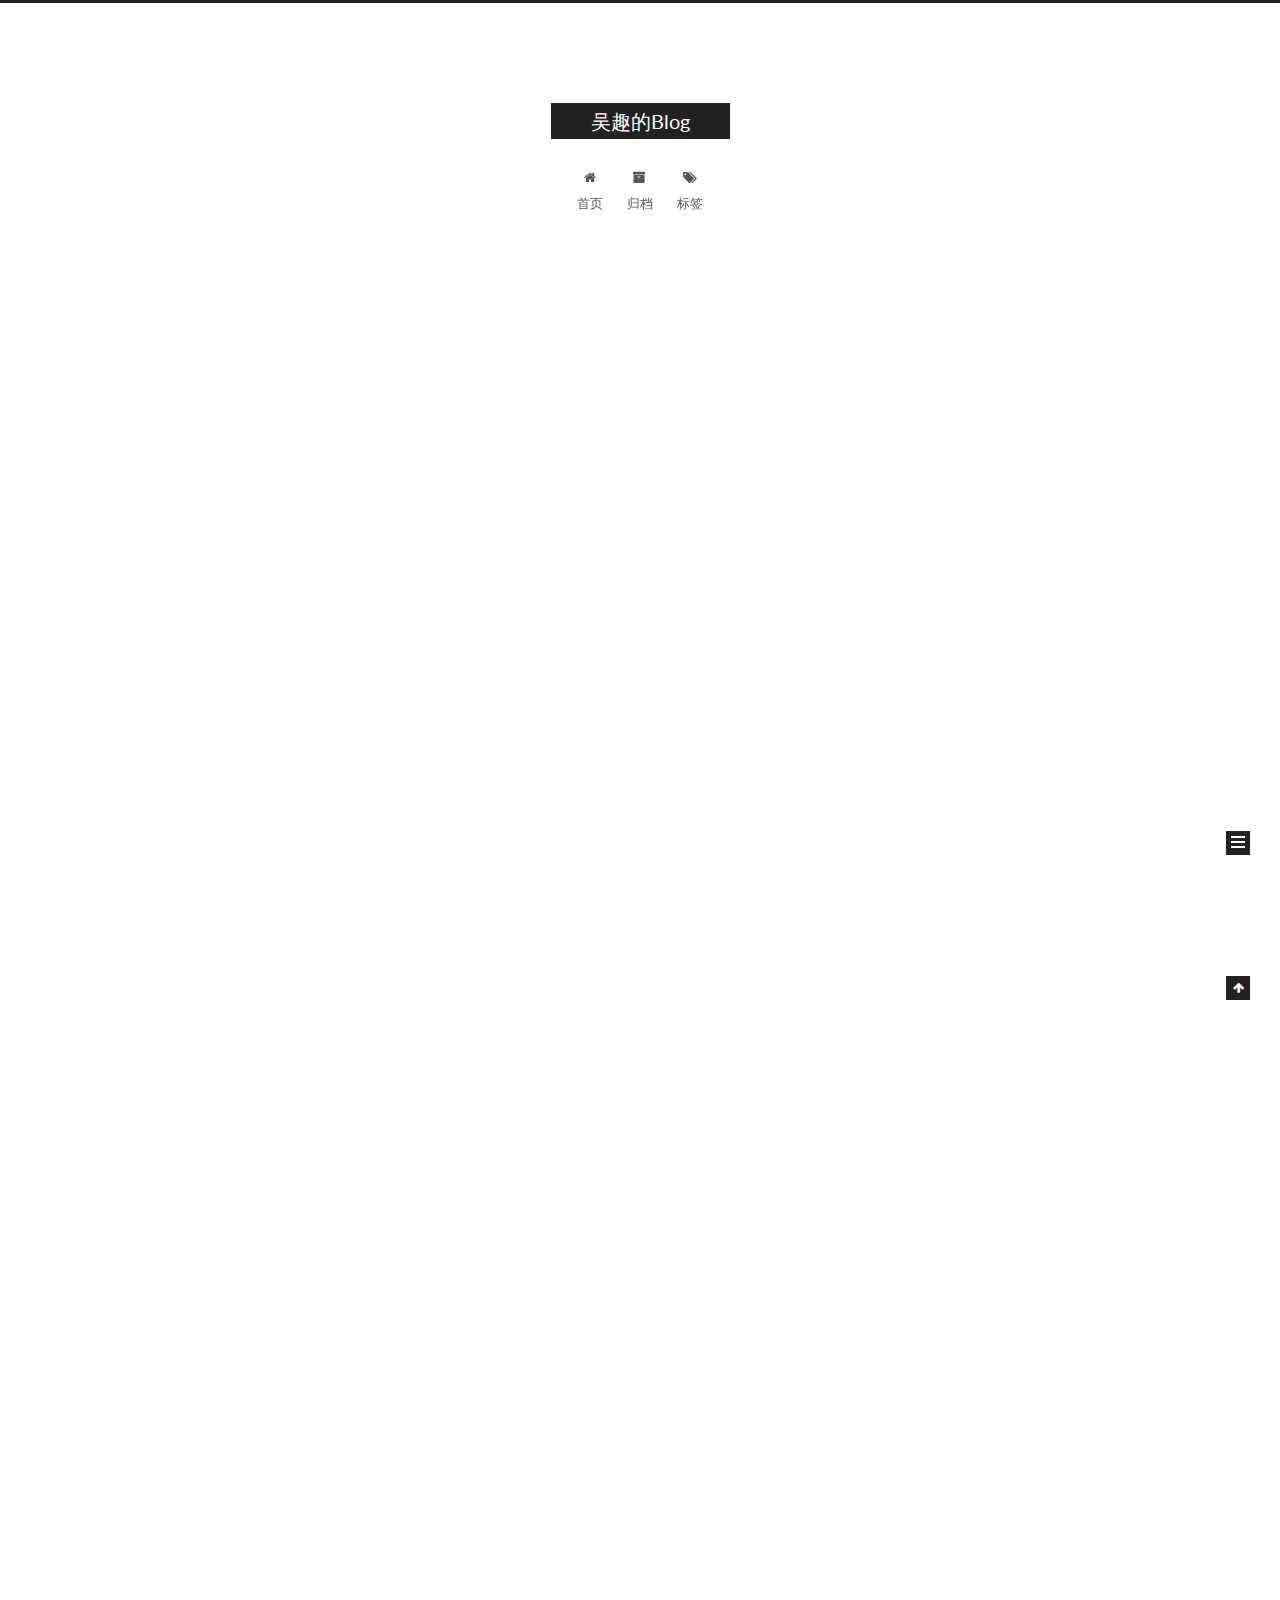
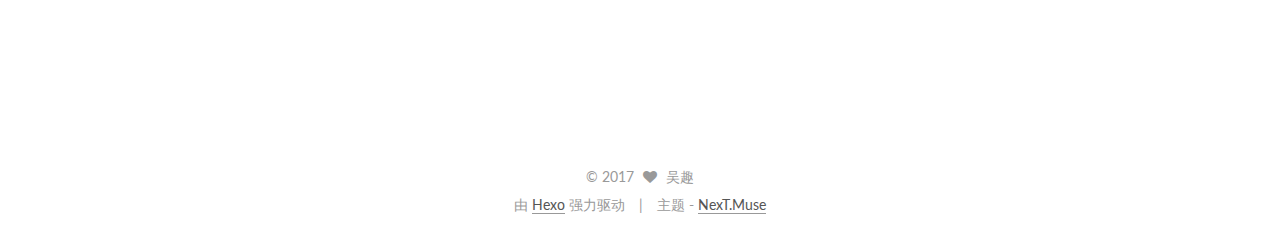
<file: index.html>
<!doctype html>



  


<html class="theme-next muse use-motion" lang="zh-Hans">
<head>
  <meta charset="UTF-8"/>
<meta http-equiv="X-UA-Compatible" content="IE=edge" />
<meta name="viewport" content="width=device-width, initial-scale=1, maximum-scale=1"/>






<meta http-equiv="Cache-Control" content="no-transform" />
<meta http-equiv="Cache-Control" content="no-siteapp" />















  
  
  <link href="/lib/fancybox/source/jquery.fancybox.css?v=2.1.5" rel="stylesheet" type="text/css" />




  
  
  
  

  
    
    
  

  

  

  

  

  
    
    
    <link href="//fonts.googleapis.com/css?family=Lato:300,300italic,400,400italic,700,700italic&subset=latin,latin-ext" rel="stylesheet" type="text/css">
  






<link href="/lib/font-awesome/css/font-awesome.min.css?v=4.6.2" rel="stylesheet" type="text/css" />

<link href="/css/main.css?v=5.1.1" rel="stylesheet" type="text/css" />


  <meta name="keywords" content="Hexo, NexT" />








  <link rel="shortcut icon" type="image/x-icon" href="/favicon.ico?v=5.1.1" />






<meta property="og:type" content="website">
<meta property="og:title" content="吴趣的Blog">
<meta property="og:url" content="http://yoursite.com/index.html">
<meta property="og:site_name" content="吴趣的Blog">
<meta name="twitter:card" content="summary">
<meta name="twitter:title" content="吴趣的Blog">



<script type="text/javascript" id="hexo.configurations">
  var NexT = window.NexT || {};
  var CONFIG = {
    root: '/',
    scheme: 'Muse',
    sidebar: {"position":"left","display":"post","offset":12,"offset_float":0,"b2t":false,"scrollpercent":false},
    fancybox: true,
    motion: true,
    duoshuo: {
      userId: '0',
      author: '博主'
    },
    algolia: {
      applicationID: '',
      apiKey: '',
      indexName: '',
      hits: {"per_page":10},
      labels: {"input_placeholder":"Search for Posts","hits_empty":"We didn't find any results for the search: ${query}","hits_stats":"${hits} results found in ${time} ms"}
    }
  };
</script>



  <link rel="canonical" href="http://yoursite.com/"/>





  <title>吴趣的Blog</title>
</head>

<body itemscope itemtype="http://schema.org/WebPage" lang="zh-Hans">

  















  
  
    
  

  <div class="container sidebar-position-left 
   page-home 
 ">
    <div class="headband"></div>

    <header id="header" class="header" itemscope itemtype="http://schema.org/WPHeader">
      <div class="header-inner"><div class="site-brand-wrapper">
  <div class="site-meta ">
    

    <div class="custom-logo-site-title">
      <a href="/"  class="brand" rel="start">
        <span class="logo-line-before"><i></i></span>
        <span class="site-title">吴趣的Blog</span>
        <span class="logo-line-after"><i></i></span>
      </a>
    </div>
      
        <p class="site-subtitle"></p>
      
  </div>

  <div class="site-nav-toggle">
    <button>
      <span class="btn-bar"></span>
      <span class="btn-bar"></span>
      <span class="btn-bar"></span>
    </button>
  </div>
</div>

<nav class="site-nav">
  

  
    <ul id="menu" class="menu">
      
        
        <li class="menu-item menu-item-home">
          <a href="/" rel="section">
            
              <i class="menu-item-icon fa fa-fw fa-home"></i> <br />
            
            首页
          </a>
        </li>
      
        
        <li class="menu-item menu-item-archives">
          <a href="/archives" rel="section">
            
              <i class="menu-item-icon fa fa-fw fa-archive"></i> <br />
            
            归档
          </a>
        </li>
      
        
        <li class="menu-item menu-item-tags">
          <a href="/tags" rel="section">
            
              <i class="menu-item-icon fa fa-fw fa-tags"></i> <br />
            
            标签
          </a>
        </li>
      

      
    </ul>
  

  
</nav>



 </div>
    </header>

    <main id="main" class="main">
      <div class="main-inner">
        <div class="content-wrap">
          <div id="content" class="content">
            
  <section id="posts" class="posts-expand">
    
      

  

  
  
  

  <article class="post post-type-normal " itemscope itemtype="http://schema.org/Article">
    <link itemprop="mainEntityOfPage" href="http://yoursite.com/2017/05/29/test/">

    <span hidden itemprop="author" itemscope itemtype="http://schema.org/Person">
      <meta itemprop="name" content="吴趣">
      <meta itemprop="description" content="">
      <meta itemprop="image" content="/images/avatar.gif">
    </span>

    <span hidden itemprop="publisher" itemscope itemtype="http://schema.org/Organization">
      <meta itemprop="name" content="吴趣的Blog">
    </span>

    
      <header class="post-header">

        
        
          <h1 class="post-title" itemprop="name headline">
                
                <a class="post-title-link" href="/2017/05/29/test/" itemprop="url">未命名</a></h1>
        

        <div class="post-meta">
          <span class="post-time">
            
              <span class="post-meta-item-icon">
                <i class="fa fa-calendar-o"></i>
              </span>
              
                <span class="post-meta-item-text">发表于</span>
              
              <time title="创建于" itemprop="dateCreated datePublished" datetime="2017-05-29T22:58:13+08:00">
                2017-05-29
              </time>
            

            

            
          </span>

          

          
            
          

          
          

          

          

          

        </div>
      </header>
    

    <div class="post-body" itemprop="articleBody">

      
      

      
        
          
            <p>#这是一个测试的blog</p>
<p>##还是测试</p>
<p>###MarkDown还不错哦</p>

          
        
      
    </div>

    <div>
      
    </div>

    <div>
      
    </div>

    <div>
      
    </div>

    <footer class="post-footer">
      

      

      

      
      
        <div class="post-eof"></div>
      
    </footer>
  </article>


    
      

  

  
  
  

  <article class="post post-type-normal " itemscope itemtype="http://schema.org/Article">
    <link itemprop="mainEntityOfPage" href="http://yoursite.com/2017/05/28/hello-world/">

    <span hidden itemprop="author" itemscope itemtype="http://schema.org/Person">
      <meta itemprop="name" content="吴趣">
      <meta itemprop="description" content="">
      <meta itemprop="image" content="/images/avatar.gif">
    </span>

    <span hidden itemprop="publisher" itemscope itemtype="http://schema.org/Organization">
      <meta itemprop="name" content="吴趣的Blog">
    </span>

    
      <header class="post-header">

        
        
          <h1 class="post-title" itemprop="name headline">
                
                <a class="post-title-link" href="/2017/05/28/hello-world/" itemprop="url">Hello World</a></h1>
        

        <div class="post-meta">
          <span class="post-time">
            
              <span class="post-meta-item-icon">
                <i class="fa fa-calendar-o"></i>
              </span>
              
                <span class="post-meta-item-text">发表于</span>
              
              <time title="创建于" itemprop="dateCreated datePublished" datetime="2017-05-28T00:01:29+08:00">
                2017-05-28
              </time>
            

            

            
          </span>

          

          
            
          

          
          

          

          

          

        </div>
      </header>
    

    <div class="post-body" itemprop="articleBody">

      
      

      
        
          
            <p>Welcome to <a href="https://hexo.io/" target="_blank" rel="external">Hexo</a>! This is your very first post. Check <a href="https://hexo.io/docs/" target="_blank" rel="external">documentation</a> for more info. If you get any problems when using Hexo, you can find the answer in <a href="https://hexo.io/docs/troubleshooting.html" target="_blank" rel="external">troubleshooting</a> or you can ask me on <a href="https://github.com/hexojs/hexo/issues" target="_blank" rel="external">GitHub</a>.</p>
<h2 id="Quick-Start"><a href="#Quick-Start" class="headerlink" title="Quick Start"></a>Quick Start</h2><h3 id="Create-a-new-post"><a href="#Create-a-new-post" class="headerlink" title="Create a new post"></a>Create a new post</h3><figure class="highlight bash"><table><tr><td class="gutter"><pre><div class="line">1</div></pre></td><td class="code"><pre><div class="line">$ hexo new <span class="string">"My New Post"</span></div></pre></td></tr></table></figure>
<p>More info: <a href="https://hexo.io/docs/writing.html" target="_blank" rel="external">Writing</a></p>
<h3 id="Run-server"><a href="#Run-server" class="headerlink" title="Run server"></a>Run server</h3><figure class="highlight bash"><table><tr><td class="gutter"><pre><div class="line">1</div></pre></td><td class="code"><pre><div class="line">$ hexo server</div></pre></td></tr></table></figure>
<p>More info: <a href="https://hexo.io/docs/server.html" target="_blank" rel="external">Server</a></p>
<h3 id="Generate-static-files"><a href="#Generate-static-files" class="headerlink" title="Generate static files"></a>Generate static files</h3><figure class="highlight bash"><table><tr><td class="gutter"><pre><div class="line">1</div></pre></td><td class="code"><pre><div class="line">$ hexo generate</div></pre></td></tr></table></figure>
<p>More info: <a href="https://hexo.io/docs/generating.html" target="_blank" rel="external">Generating</a></p>
<h3 id="Deploy-to-remote-sites"><a href="#Deploy-to-remote-sites" class="headerlink" title="Deploy to remote sites"></a>Deploy to remote sites</h3><figure class="highlight bash"><table><tr><td class="gutter"><pre><div class="line">1</div></pre></td><td class="code"><pre><div class="line">$ hexo deploy</div></pre></td></tr></table></figure>
<p>More info: <a href="https://hexo.io/docs/deployment.html" target="_blank" rel="external">Deployment</a></p>

          
        
      
    </div>

    <div>
      
    </div>

    <div>
      
    </div>

    <div>
      
    </div>

    <footer class="post-footer">
      

      

      

      
      
        <div class="post-eof"></div>
      
    </footer>
  </article>


    
  </section>

  


          </div>
          


          

        </div>
        
          
  
  <div class="sidebar-toggle">
    <div class="sidebar-toggle-line-wrap">
      <span class="sidebar-toggle-line sidebar-toggle-line-first"></span>
      <span class="sidebar-toggle-line sidebar-toggle-line-middle"></span>
      <span class="sidebar-toggle-line sidebar-toggle-line-last"></span>
    </div>
  </div>

  <aside id="sidebar" class="sidebar">
    <div class="sidebar-inner">

      

      

      <section class="site-overview sidebar-panel sidebar-panel-active">
        <div class="site-author motion-element" itemprop="author" itemscope itemtype="http://schema.org/Person">
          <img class="site-author-image" itemprop="image"
               src="/images/avatar.gif"
               alt="吴趣" />
          <p class="site-author-name" itemprop="name">吴趣</p>
           
              <p class="site-description motion-element" itemprop="description"></p>
          
        </div>
        <nav class="site-state motion-element">

          
            <div class="site-state-item site-state-posts">
              <a href="/archives">
                <span class="site-state-item-count">2</span>
                <span class="site-state-item-name">日志</span>
              </a>
            </div>
          

          

          

        </nav>

        

        <div class="links-of-author motion-element">
          
        </div>

        
        

        
        

        


      </section>

      

      

    </div>
  </aside>


        
      </div>
    </main>

    <footer id="footer" class="footer">
      <div class="footer-inner">
        <div class="copyright" >
  
  &copy; 
  <span itemprop="copyrightYear">2017</span>
  <span class="with-love">
    <i class="fa fa-heart"></i>
  </span>
  <span class="author" itemprop="copyrightHolder">吴趣</span>
</div>


<div class="powered-by">
  由 <a class="theme-link" href="https://hexo.io">Hexo</a> 强力驱动
</div>

<div class="theme-info">
  主题 -
  <a class="theme-link" href="https://github.com/iissnan/hexo-theme-next">
    NexT.Muse
  </a>
</div>


        

        
      </div>
    </footer>

    
      <div class="back-to-top">
        <i class="fa fa-arrow-up"></i>
        
      </div>
    

  </div>

  

<script type="text/javascript">
  if (Object.prototype.toString.call(window.Promise) !== '[object Function]') {
    window.Promise = null;
  }
</script>









  












  
  <script type="text/javascript" src="/lib/jquery/index.js?v=2.1.3"></script>

  
  <script type="text/javascript" src="/lib/fastclick/lib/fastclick.min.js?v=1.0.6"></script>

  
  <script type="text/javascript" src="/lib/jquery_lazyload/jquery.lazyload.js?v=1.9.7"></script>

  
  <script type="text/javascript" src="/lib/velocity/velocity.min.js?v=1.2.1"></script>

  
  <script type="text/javascript" src="/lib/velocity/velocity.ui.min.js?v=1.2.1"></script>

  
  <script type="text/javascript" src="/lib/fancybox/source/jquery.fancybox.pack.js?v=2.1.5"></script>


  


  <script type="text/javascript" src="/js/src/utils.js?v=5.1.1"></script>

  <script type="text/javascript" src="/js/src/motion.js?v=5.1.1"></script>



  
  

  

  


  <script type="text/javascript" src="/js/src/bootstrap.js?v=5.1.1"></script>



  


  




	





  





  





  






  





  

  

  

  

  

</body>
</html>
</file>
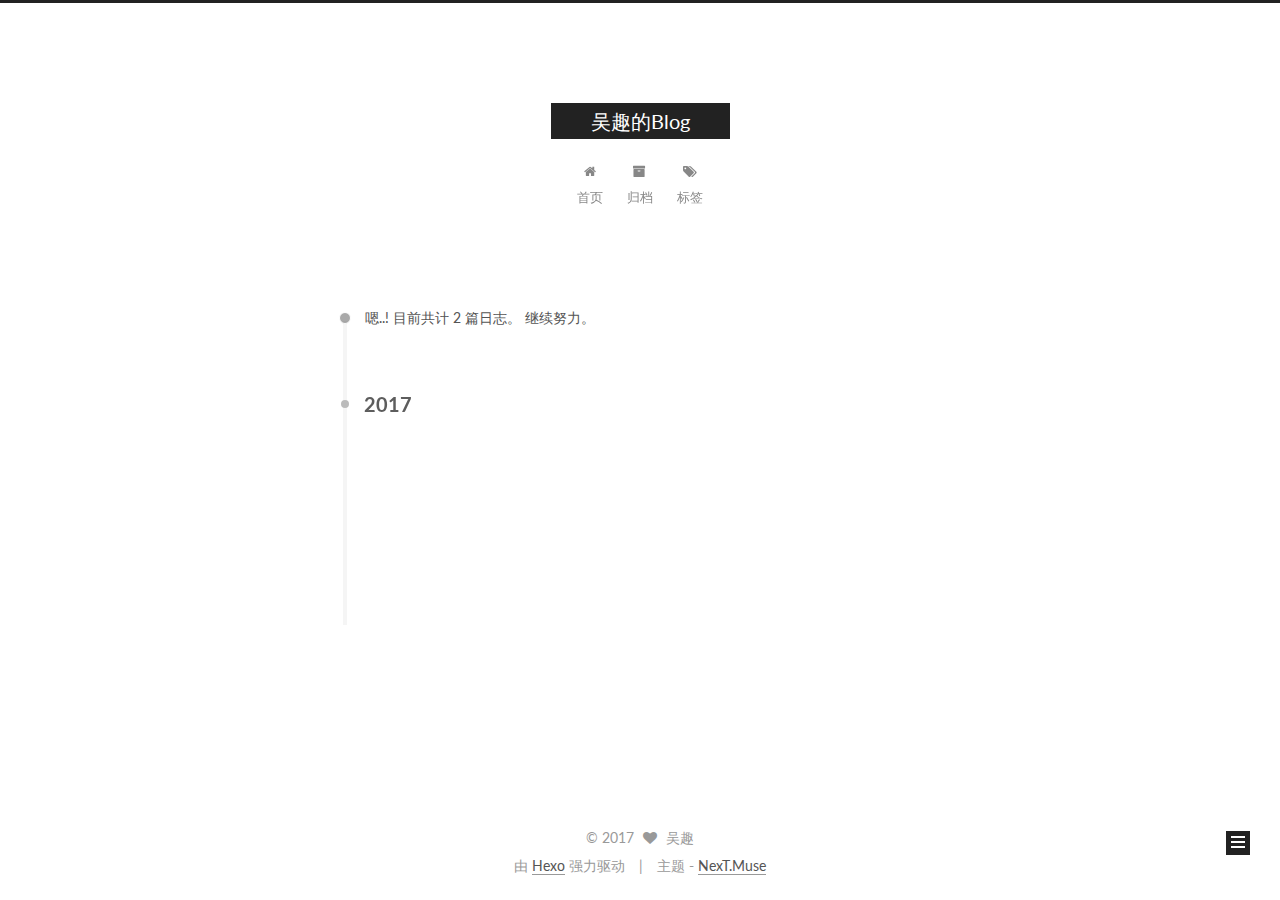
<file: archives/index.html>
<!doctype html>



  


<html class="theme-next muse use-motion" lang="zh-Hans">
<head>
  <meta charset="UTF-8"/>
<meta http-equiv="X-UA-Compatible" content="IE=edge" />
<meta name="viewport" content="width=device-width, initial-scale=1, maximum-scale=1"/>






<meta http-equiv="Cache-Control" content="no-transform" />
<meta http-equiv="Cache-Control" content="no-siteapp" />















  
  
  <link href="/lib/fancybox/source/jquery.fancybox.css?v=2.1.5" rel="stylesheet" type="text/css" />




  
  
  
  

  
    
    
  

  

  

  

  

  
    
    
    <link href="//fonts.googleapis.com/css?family=Lato:300,300italic,400,400italic,700,700italic&subset=latin,latin-ext" rel="stylesheet" type="text/css">
  






<link href="/lib/font-awesome/css/font-awesome.min.css?v=4.6.2" rel="stylesheet" type="text/css" />

<link href="/css/main.css?v=5.1.1" rel="stylesheet" type="text/css" />


  <meta name="keywords" content="Hexo, NexT" />








  <link rel="shortcut icon" type="image/x-icon" href="/favicon.ico?v=5.1.1" />






<meta property="og:type" content="website">
<meta property="og:title" content="吴趣的Blog">
<meta property="og:url" content="http://yoursite.com/archives/index.html">
<meta property="og:site_name" content="吴趣的Blog">
<meta name="twitter:card" content="summary">
<meta name="twitter:title" content="吴趣的Blog">



<script type="text/javascript" id="hexo.configurations">
  var NexT = window.NexT || {};
  var CONFIG = {
    root: '/',
    scheme: 'Muse',
    sidebar: {"position":"left","display":"post","offset":12,"offset_float":0,"b2t":false,"scrollpercent":false},
    fancybox: true,
    motion: true,
    duoshuo: {
      userId: '0',
      author: '博主'
    },
    algolia: {
      applicationID: '',
      apiKey: '',
      indexName: '',
      hits: {"per_page":10},
      labels: {"input_placeholder":"Search for Posts","hits_empty":"We didn't find any results for the search: ${query}","hits_stats":"${hits} results found in ${time} ms"}
    }
  };
</script>



  <link rel="canonical" href="http://yoursite.com/archives/"/>





  <title>归档 | 吴趣的Blog</title>
</head>

<body itemscope itemtype="http://schema.org/WebPage" lang="zh-Hans">

  















  
  
    
  

  <div class="container sidebar-position-left  page-archive  ">
    <div class="headband"></div>

    <header id="header" class="header" itemscope itemtype="http://schema.org/WPHeader">
      <div class="header-inner"><div class="site-brand-wrapper">
  <div class="site-meta ">
    

    <div class="custom-logo-site-title">
      <a href="/"  class="brand" rel="start">
        <span class="logo-line-before"><i></i></span>
        <span class="site-title">吴趣的Blog</span>
        <span class="logo-line-after"><i></i></span>
      </a>
    </div>
      
        <p class="site-subtitle"></p>
      
  </div>

  <div class="site-nav-toggle">
    <button>
      <span class="btn-bar"></span>
      <span class="btn-bar"></span>
      <span class="btn-bar"></span>
    </button>
  </div>
</div>

<nav class="site-nav">
  

  
    <ul id="menu" class="menu">
      
        
        <li class="menu-item menu-item-home">
          <a href="/" rel="section">
            
              <i class="menu-item-icon fa fa-fw fa-home"></i> <br />
            
            首页
          </a>
        </li>
      
        
        <li class="menu-item menu-item-archives">
          <a href="/archives" rel="section">
            
              <i class="menu-item-icon fa fa-fw fa-archive"></i> <br />
            
            归档
          </a>
        </li>
      
        
        <li class="menu-item menu-item-tags">
          <a href="/tags" rel="section">
            
              <i class="menu-item-icon fa fa-fw fa-tags"></i> <br />
            
            标签
          </a>
        </li>
      

      
    </ul>
  

  
</nav>



 </div>
    </header>

    <main id="main" class="main">
      <div class="main-inner">
        <div class="content-wrap">
          <div id="content" class="content">
            

  <section id="posts" class="posts-collapse">
    <span class="archive-move-on"></span>

    <span class="archive-page-counter">
      
      
      
        
      
      嗯..! 目前共计 2 篇日志。 继续努力。
    </span>

    

      
      
      

      
        
        <div class="collection-title">
          <h2 class="archive-year motion-element" id="archive-year-2017">2017</h2>
        </div>
      
      

      

  <article class="post post-type-normal" itemscope itemtype="http://schema.org/Article">
    <header class="post-header">

      <h2 class="post-title">
        
            <a class="post-title-link" href="/2017/05/29/test/" itemprop="url">
              
                <span itemprop="name">未命名</span>
              
            </a>
        
      </h2>

      <div class="post-meta">
        <time class="post-time" itemprop="dateCreated"
              datetime="2017-05-29T22:58:13+08:00"
              content="2017-05-29" >
          05-29
        </time>
      </div>

    </header>
  </article>



    

      
      
      

      
      

      

  <article class="post post-type-normal" itemscope itemtype="http://schema.org/Article">
    <header class="post-header">

      <h2 class="post-title">
        
            <a class="post-title-link" href="/2017/05/28/hello-world/" itemprop="url">
              
                <span itemprop="name">Hello World</span>
              
            </a>
        
      </h2>

      <div class="post-meta">
        <time class="post-time" itemprop="dateCreated"
              datetime="2017-05-28T00:01:29+08:00"
              content="2017-05-28" >
          05-28
        </time>
      </div>

    </header>
  </article>



    

  </section>

  



          </div>
          


          

        </div>
        
          
  
  <div class="sidebar-toggle">
    <div class="sidebar-toggle-line-wrap">
      <span class="sidebar-toggle-line sidebar-toggle-line-first"></span>
      <span class="sidebar-toggle-line sidebar-toggle-line-middle"></span>
      <span class="sidebar-toggle-line sidebar-toggle-line-last"></span>
    </div>
  </div>

  <aside id="sidebar" class="sidebar">
    <div class="sidebar-inner">

      

      

      <section class="site-overview sidebar-panel sidebar-panel-active">
        <div class="site-author motion-element" itemprop="author" itemscope itemtype="http://schema.org/Person">
          <img class="site-author-image" itemprop="image"
               src="/images/avatar.gif"
               alt="吴趣" />
          <p class="site-author-name" itemprop="name">吴趣</p>
           
              <p class="site-description motion-element" itemprop="description"></p>
          
        </div>
        <nav class="site-state motion-element">

          
            <div class="site-state-item site-state-posts">
              <a href="/archives">
                <span class="site-state-item-count">2</span>
                <span class="site-state-item-name">日志</span>
              </a>
            </div>
          

          

          

        </nav>

        

        <div class="links-of-author motion-element">
          
        </div>

        
        

        
        

        


      </section>

      

      

    </div>
  </aside>


        
      </div>
    </main>

    <footer id="footer" class="footer">
      <div class="footer-inner">
        <div class="copyright" >
  
  &copy; 
  <span itemprop="copyrightYear">2017</span>
  <span class="with-love">
    <i class="fa fa-heart"></i>
  </span>
  <span class="author" itemprop="copyrightHolder">吴趣</span>
</div>


<div class="powered-by">
  由 <a class="theme-link" href="https://hexo.io">Hexo</a> 强力驱动
</div>

<div class="theme-info">
  主题 -
  <a class="theme-link" href="https://github.com/iissnan/hexo-theme-next">
    NexT.Muse
  </a>
</div>


        

        
      </div>
    </footer>

    
      <div class="back-to-top">
        <i class="fa fa-arrow-up"></i>
        
      </div>
    

  </div>

  

<script type="text/javascript">
  if (Object.prototype.toString.call(window.Promise) !== '[object Function]') {
    window.Promise = null;
  }
</script>









  












  
  <script type="text/javascript" src="/lib/jquery/index.js?v=2.1.3"></script>

  
  <script type="text/javascript" src="/lib/fastclick/lib/fastclick.min.js?v=1.0.6"></script>

  
  <script type="text/javascript" src="/lib/jquery_lazyload/jquery.lazyload.js?v=1.9.7"></script>

  
  <script type="text/javascript" src="/lib/velocity/velocity.min.js?v=1.2.1"></script>

  
  <script type="text/javascript" src="/lib/velocity/velocity.ui.min.js?v=1.2.1"></script>

  
  <script type="text/javascript" src="/lib/fancybox/source/jquery.fancybox.pack.js?v=2.1.5"></script>


  


  <script type="text/javascript" src="/js/src/utils.js?v=5.1.1"></script>

  <script type="text/javascript" src="/js/src/motion.js?v=5.1.1"></script>



  
  

  
  
    <script type="text/javascript" id="motion.page.archive">
      $('.archive-year').velocity('transition.slideLeftIn');
    </script>
  


  


  <script type="text/javascript" src="/js/src/bootstrap.js?v=5.1.1"></script>



  


  




	





  





  





  






  





  

  

  

  

  

</body>
</html>
</file>
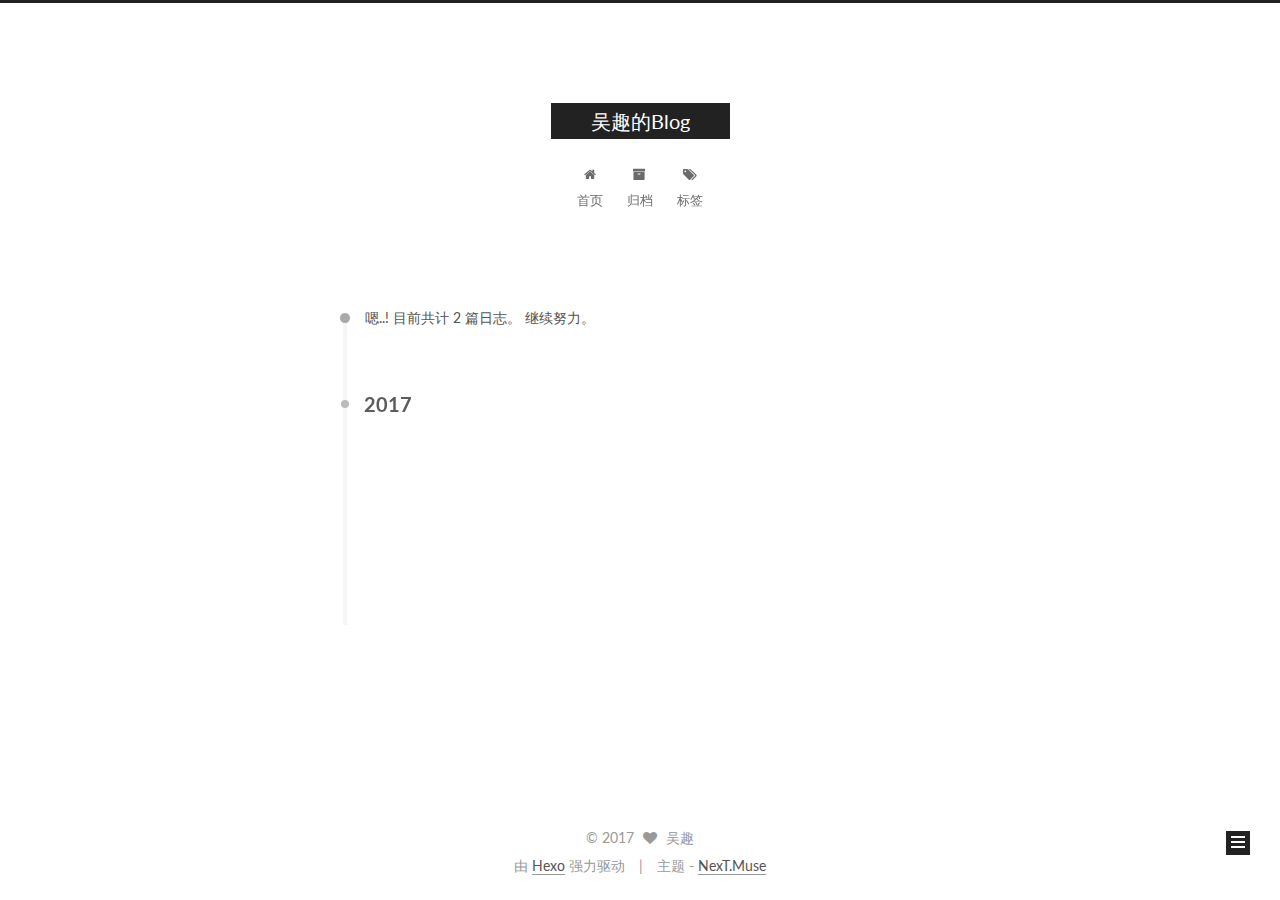
<file: archives/2017/index.html>
<!doctype html>



  


<html class="theme-next muse use-motion" lang="zh-Hans">
<head>
  <meta charset="UTF-8"/>
<meta http-equiv="X-UA-Compatible" content="IE=edge" />
<meta name="viewport" content="width=device-width, initial-scale=1, maximum-scale=1"/>






<meta http-equiv="Cache-Control" content="no-transform" />
<meta http-equiv="Cache-Control" content="no-siteapp" />















  
  
  <link href="/lib/fancybox/source/jquery.fancybox.css?v=2.1.5" rel="stylesheet" type="text/css" />




  
  
  
  

  
    
    
  

  

  

  

  

  
    
    
    <link href="//fonts.googleapis.com/css?family=Lato:300,300italic,400,400italic,700,700italic&subset=latin,latin-ext" rel="stylesheet" type="text/css">
  






<link href="/lib/font-awesome/css/font-awesome.min.css?v=4.6.2" rel="stylesheet" type="text/css" />

<link href="/css/main.css?v=5.1.1" rel="stylesheet" type="text/css" />


  <meta name="keywords" content="Hexo, NexT" />








  <link rel="shortcut icon" type="image/x-icon" href="/favicon.ico?v=5.1.1" />






<meta property="og:type" content="website">
<meta property="og:title" content="吴趣的Blog">
<meta property="og:url" content="http://yoursite.com/archives/2017/index.html">
<meta property="og:site_name" content="吴趣的Blog">
<meta name="twitter:card" content="summary">
<meta name="twitter:title" content="吴趣的Blog">



<script type="text/javascript" id="hexo.configurations">
  var NexT = window.NexT || {};
  var CONFIG = {
    root: '/',
    scheme: 'Muse',
    sidebar: {"position":"left","display":"post","offset":12,"offset_float":0,"b2t":false,"scrollpercent":false},
    fancybox: true,
    motion: true,
    duoshuo: {
      userId: '0',
      author: '博主'
    },
    algolia: {
      applicationID: '',
      apiKey: '',
      indexName: '',
      hits: {"per_page":10},
      labels: {"input_placeholder":"Search for Posts","hits_empty":"We didn't find any results for the search: ${query}","hits_stats":"${hits} results found in ${time} ms"}
    }
  };
</script>



  <link rel="canonical" href="http://yoursite.com/archives/2017/"/>





  <title>归档 | 吴趣的Blog</title>
</head>

<body itemscope itemtype="http://schema.org/WebPage" lang="zh-Hans">

  















  
  
    
  

  <div class="container sidebar-position-left  page-archive  ">
    <div class="headband"></div>

    <header id="header" class="header" itemscope itemtype="http://schema.org/WPHeader">
      <div class="header-inner"><div class="site-brand-wrapper">
  <div class="site-meta ">
    

    <div class="custom-logo-site-title">
      <a href="/"  class="brand" rel="start">
        <span class="logo-line-before"><i></i></span>
        <span class="site-title">吴趣的Blog</span>
        <span class="logo-line-after"><i></i></span>
      </a>
    </div>
      
        <p class="site-subtitle"></p>
      
  </div>

  <div class="site-nav-toggle">
    <button>
      <span class="btn-bar"></span>
      <span class="btn-bar"></span>
      <span class="btn-bar"></span>
    </button>
  </div>
</div>

<nav class="site-nav">
  

  
    <ul id="menu" class="menu">
      
        
        <li class="menu-item menu-item-home">
          <a href="/" rel="section">
            
              <i class="menu-item-icon fa fa-fw fa-home"></i> <br />
            
            首页
          </a>
        </li>
      
        
        <li class="menu-item menu-item-archives">
          <a href="/archives" rel="section">
            
              <i class="menu-item-icon fa fa-fw fa-archive"></i> <br />
            
            归档
          </a>
        </li>
      
        
        <li class="menu-item menu-item-tags">
          <a href="/tags" rel="section">
            
              <i class="menu-item-icon fa fa-fw fa-tags"></i> <br />
            
            标签
          </a>
        </li>
      

      
    </ul>
  

  
</nav>



 </div>
    </header>

    <main id="main" class="main">
      <div class="main-inner">
        <div class="content-wrap">
          <div id="content" class="content">
            

  <section id="posts" class="posts-collapse">
    <span class="archive-move-on"></span>

    <span class="archive-page-counter">
      
      
      
        
      
      嗯..! 目前共计 2 篇日志。 继续努力。
    </span>

    

      
      
      

      
        
        <div class="collection-title">
          <h2 class="archive-year motion-element" id="archive-year-2017">2017</h2>
        </div>
      
      

      

  <article class="post post-type-normal" itemscope itemtype="http://schema.org/Article">
    <header class="post-header">

      <h2 class="post-title">
        
            <a class="post-title-link" href="/2017/05/29/test/" itemprop="url">
              
                <span itemprop="name">未命名</span>
              
            </a>
        
      </h2>

      <div class="post-meta">
        <time class="post-time" itemprop="dateCreated"
              datetime="2017-05-29T22:58:13+08:00"
              content="2017-05-29" >
          05-29
        </time>
      </div>

    </header>
  </article>



    

      
      
      

      
      

      

  <article class="post post-type-normal" itemscope itemtype="http://schema.org/Article">
    <header class="post-header">

      <h2 class="post-title">
        
            <a class="post-title-link" href="/2017/05/28/hello-world/" itemprop="url">
              
                <span itemprop="name">Hello World</span>
              
            </a>
        
      </h2>

      <div class="post-meta">
        <time class="post-time" itemprop="dateCreated"
              datetime="2017-05-28T00:01:29+08:00"
              content="2017-05-28" >
          05-28
        </time>
      </div>

    </header>
  </article>



    

  </section>

  



          </div>
          


          

        </div>
        
          
  
  <div class="sidebar-toggle">
    <div class="sidebar-toggle-line-wrap">
      <span class="sidebar-toggle-line sidebar-toggle-line-first"></span>
      <span class="sidebar-toggle-line sidebar-toggle-line-middle"></span>
      <span class="sidebar-toggle-line sidebar-toggle-line-last"></span>
    </div>
  </div>

  <aside id="sidebar" class="sidebar">
    <div class="sidebar-inner">

      

      

      <section class="site-overview sidebar-panel sidebar-panel-active">
        <div class="site-author motion-element" itemprop="author" itemscope itemtype="http://schema.org/Person">
          <img class="site-author-image" itemprop="image"
               src="/images/avatar.gif"
               alt="吴趣" />
          <p class="site-author-name" itemprop="name">吴趣</p>
           
              <p class="site-description motion-element" itemprop="description"></p>
          
        </div>
        <nav class="site-state motion-element">

          
            <div class="site-state-item site-state-posts">
              <a href="/archives">
                <span class="site-state-item-count">2</span>
                <span class="site-state-item-name">日志</span>
              </a>
            </div>
          

          

          

        </nav>

        

        <div class="links-of-author motion-element">
          
        </div>

        
        

        
        

        


      </section>

      

      

    </div>
  </aside>


        
      </div>
    </main>

    <footer id="footer" class="footer">
      <div class="footer-inner">
        <div class="copyright" >
  
  &copy; 
  <span itemprop="copyrightYear">2017</span>
  <span class="with-love">
    <i class="fa fa-heart"></i>
  </span>
  <span class="author" itemprop="copyrightHolder">吴趣</span>
</div>


<div class="powered-by">
  由 <a class="theme-link" href="https://hexo.io">Hexo</a> 强力驱动
</div>

<div class="theme-info">
  主题 -
  <a class="theme-link" href="https://github.com/iissnan/hexo-theme-next">
    NexT.Muse
  </a>
</div>


        

        
      </div>
    </footer>

    
      <div class="back-to-top">
        <i class="fa fa-arrow-up"></i>
        
      </div>
    

  </div>

  

<script type="text/javascript">
  if (Object.prototype.toString.call(window.Promise) !== '[object Function]') {
    window.Promise = null;
  }
</script>









  












  
  <script type="text/javascript" src="/lib/jquery/index.js?v=2.1.3"></script>

  
  <script type="text/javascript" src="/lib/fastclick/lib/fastclick.min.js?v=1.0.6"></script>

  
  <script type="text/javascript" src="/lib/jquery_lazyload/jquery.lazyload.js?v=1.9.7"></script>

  
  <script type="text/javascript" src="/lib/velocity/velocity.min.js?v=1.2.1"></script>

  
  <script type="text/javascript" src="/lib/velocity/velocity.ui.min.js?v=1.2.1"></script>

  
  <script type="text/javascript" src="/lib/fancybox/source/jquery.fancybox.pack.js?v=2.1.5"></script>


  


  <script type="text/javascript" src="/js/src/utils.js?v=5.1.1"></script>

  <script type="text/javascript" src="/js/src/motion.js?v=5.1.1"></script>



  
  

  
  
    <script type="text/javascript" id="motion.page.archive">
      $('.archive-year').velocity('transition.slideLeftIn');
    </script>
  


  


  <script type="text/javascript" src="/js/src/bootstrap.js?v=5.1.1"></script>



  


  




	





  





  





  






  





  

  

  

  

  

</body>
</html>
</file>
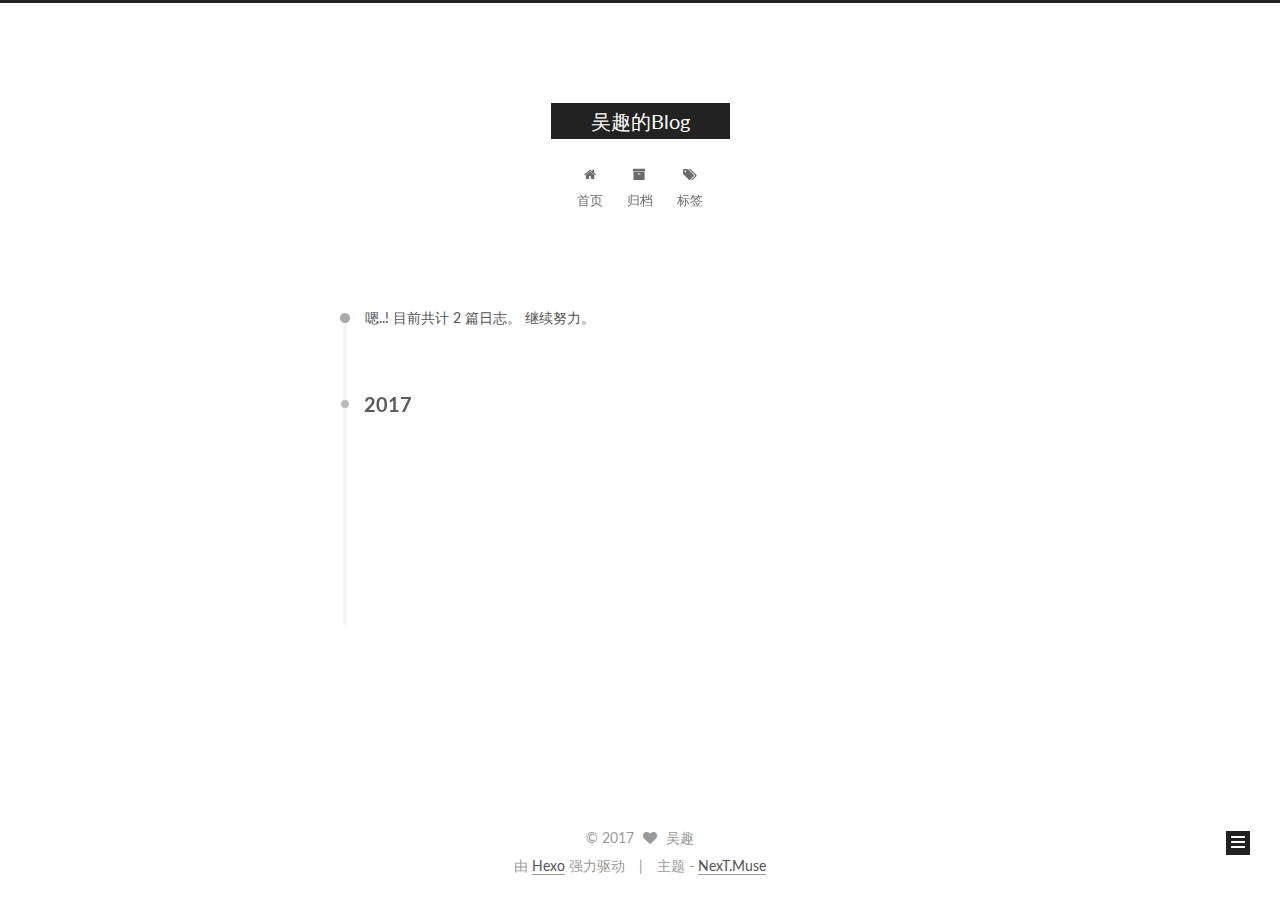
<file: archives/2017/05/index.html>
<!doctype html>



  


<html class="theme-next muse use-motion" lang="zh-Hans">
<head>
  <meta charset="UTF-8"/>
<meta http-equiv="X-UA-Compatible" content="IE=edge" />
<meta name="viewport" content="width=device-width, initial-scale=1, maximum-scale=1"/>






<meta http-equiv="Cache-Control" content="no-transform" />
<meta http-equiv="Cache-Control" content="no-siteapp" />















  
  
  <link href="/lib/fancybox/source/jquery.fancybox.css?v=2.1.5" rel="stylesheet" type="text/css" />




  
  
  
  

  
    
    
  

  

  

  

  

  
    
    
    <link href="//fonts.googleapis.com/css?family=Lato:300,300italic,400,400italic,700,700italic&subset=latin,latin-ext" rel="stylesheet" type="text/css">
  






<link href="/lib/font-awesome/css/font-awesome.min.css?v=4.6.2" rel="stylesheet" type="text/css" />

<link href="/css/main.css?v=5.1.1" rel="stylesheet" type="text/css" />


  <meta name="keywords" content="Hexo, NexT" />








  <link rel="shortcut icon" type="image/x-icon" href="/favicon.ico?v=5.1.1" />






<meta property="og:type" content="website">
<meta property="og:title" content="吴趣的Blog">
<meta property="og:url" content="http://yoursite.com/archives/2017/05/index.html">
<meta property="og:site_name" content="吴趣的Blog">
<meta name="twitter:card" content="summary">
<meta name="twitter:title" content="吴趣的Blog">



<script type="text/javascript" id="hexo.configurations">
  var NexT = window.NexT || {};
  var CONFIG = {
    root: '/',
    scheme: 'Muse',
    sidebar: {"position":"left","display":"post","offset":12,"offset_float":0,"b2t":false,"scrollpercent":false},
    fancybox: true,
    motion: true,
    duoshuo: {
      userId: '0',
      author: '博主'
    },
    algolia: {
      applicationID: '',
      apiKey: '',
      indexName: '',
      hits: {"per_page":10},
      labels: {"input_placeholder":"Search for Posts","hits_empty":"We didn't find any results for the search: ${query}","hits_stats":"${hits} results found in ${time} ms"}
    }
  };
</script>



  <link rel="canonical" href="http://yoursite.com/archives/2017/05/"/>





  <title>归档 | 吴趣的Blog</title>
</head>

<body itemscope itemtype="http://schema.org/WebPage" lang="zh-Hans">

  















  
  
    
  

  <div class="container sidebar-position-left  page-archive  ">
    <div class="headband"></div>

    <header id="header" class="header" itemscope itemtype="http://schema.org/WPHeader">
      <div class="header-inner"><div class="site-brand-wrapper">
  <div class="site-meta ">
    

    <div class="custom-logo-site-title">
      <a href="/"  class="brand" rel="start">
        <span class="logo-line-before"><i></i></span>
        <span class="site-title">吴趣的Blog</span>
        <span class="logo-line-after"><i></i></span>
      </a>
    </div>
      
        <p class="site-subtitle"></p>
      
  </div>

  <div class="site-nav-toggle">
    <button>
      <span class="btn-bar"></span>
      <span class="btn-bar"></span>
      <span class="btn-bar"></span>
    </button>
  </div>
</div>

<nav class="site-nav">
  

  
    <ul id="menu" class="menu">
      
        
        <li class="menu-item menu-item-home">
          <a href="/" rel="section">
            
              <i class="menu-item-icon fa fa-fw fa-home"></i> <br />
            
            首页
          </a>
        </li>
      
        
        <li class="menu-item menu-item-archives">
          <a href="/archives" rel="section">
            
              <i class="menu-item-icon fa fa-fw fa-archive"></i> <br />
            
            归档
          </a>
        </li>
      
        
        <li class="menu-item menu-item-tags">
          <a href="/tags" rel="section">
            
              <i class="menu-item-icon fa fa-fw fa-tags"></i> <br />
            
            标签
          </a>
        </li>
      

      
    </ul>
  

  
</nav>



 </div>
    </header>

    <main id="main" class="main">
      <div class="main-inner">
        <div class="content-wrap">
          <div id="content" class="content">
            

  <section id="posts" class="posts-collapse">
    <span class="archive-move-on"></span>

    <span class="archive-page-counter">
      
      
      
        
      
      嗯..! 目前共计 2 篇日志。 继续努力。
    </span>

    

      
      
      

      
        
        <div class="collection-title">
          <h2 class="archive-year motion-element" id="archive-year-2017">2017</h2>
        </div>
      
      

      

  <article class="post post-type-normal" itemscope itemtype="http://schema.org/Article">
    <header class="post-header">

      <h2 class="post-title">
        
            <a class="post-title-link" href="/2017/05/29/test/" itemprop="url">
              
                <span itemprop="name">未命名</span>
              
            </a>
        
      </h2>

      <div class="post-meta">
        <time class="post-time" itemprop="dateCreated"
              datetime="2017-05-29T22:58:13+08:00"
              content="2017-05-29" >
          05-29
        </time>
      </div>

    </header>
  </article>



    

      
      
      

      
      

      

  <article class="post post-type-normal" itemscope itemtype="http://schema.org/Article">
    <header class="post-header">

      <h2 class="post-title">
        
            <a class="post-title-link" href="/2017/05/28/hello-world/" itemprop="url">
              
                <span itemprop="name">Hello World</span>
              
            </a>
        
      </h2>

      <div class="post-meta">
        <time class="post-time" itemprop="dateCreated"
              datetime="2017-05-28T00:01:29+08:00"
              content="2017-05-28" >
          05-28
        </time>
      </div>

    </header>
  </article>



    

  </section>

  



          </div>
          


          

        </div>
        
          
  
  <div class="sidebar-toggle">
    <div class="sidebar-toggle-line-wrap">
      <span class="sidebar-toggle-line sidebar-toggle-line-first"></span>
      <span class="sidebar-toggle-line sidebar-toggle-line-middle"></span>
      <span class="sidebar-toggle-line sidebar-toggle-line-last"></span>
    </div>
  </div>

  <aside id="sidebar" class="sidebar">
    <div class="sidebar-inner">

      

      

      <section class="site-overview sidebar-panel sidebar-panel-active">
        <div class="site-author motion-element" itemprop="author" itemscope itemtype="http://schema.org/Person">
          <img class="site-author-image" itemprop="image"
               src="/images/avatar.gif"
               alt="吴趣" />
          <p class="site-author-name" itemprop="name">吴趣</p>
           
              <p class="site-description motion-element" itemprop="description"></p>
          
        </div>
        <nav class="site-state motion-element">

          
            <div class="site-state-item site-state-posts">
              <a href="/archives">
                <span class="site-state-item-count">2</span>
                <span class="site-state-item-name">日志</span>
              </a>
            </div>
          

          

          

        </nav>

        

        <div class="links-of-author motion-element">
          
        </div>

        
        

        
        

        


      </section>

      

      

    </div>
  </aside>


        
      </div>
    </main>

    <footer id="footer" class="footer">
      <div class="footer-inner">
        <div class="copyright" >
  
  &copy; 
  <span itemprop="copyrightYear">2017</span>
  <span class="with-love">
    <i class="fa fa-heart"></i>
  </span>
  <span class="author" itemprop="copyrightHolder">吴趣</span>
</div>


<div class="powered-by">
  由 <a class="theme-link" href="https://hexo.io">Hexo</a> 强力驱动
</div>

<div class="theme-info">
  主题 -
  <a class="theme-link" href="https://github.com/iissnan/hexo-theme-next">
    NexT.Muse
  </a>
</div>


        

        
      </div>
    </footer>

    
      <div class="back-to-top">
        <i class="fa fa-arrow-up"></i>
        
      </div>
    

  </div>

  

<script type="text/javascript">
  if (Object.prototype.toString.call(window.Promise) !== '[object Function]') {
    window.Promise = null;
  }
</script>









  












  
  <script type="text/javascript" src="/lib/jquery/index.js?v=2.1.3"></script>

  
  <script type="text/javascript" src="/lib/fastclick/lib/fastclick.min.js?v=1.0.6"></script>

  
  <script type="text/javascript" src="/lib/jquery_lazyload/jquery.lazyload.js?v=1.9.7"></script>

  
  <script type="text/javascript" src="/lib/velocity/velocity.min.js?v=1.2.1"></script>

  
  <script type="text/javascript" src="/lib/velocity/velocity.ui.min.js?v=1.2.1"></script>

  
  <script type="text/javascript" src="/lib/fancybox/source/jquery.fancybox.pack.js?v=2.1.5"></script>


  


  <script type="text/javascript" src="/js/src/utils.js?v=5.1.1"></script>

  <script type="text/javascript" src="/js/src/motion.js?v=5.1.1"></script>



  
  

  
  
    <script type="text/javascript" id="motion.page.archive">
      $('.archive-year').velocity('transition.slideLeftIn');
    </script>
  


  


  <script type="text/javascript" src="/js/src/bootstrap.js?v=5.1.1"></script>



  


  




	





  





  





  






  





  

  

  

  

  

</body>
</html>
</file>
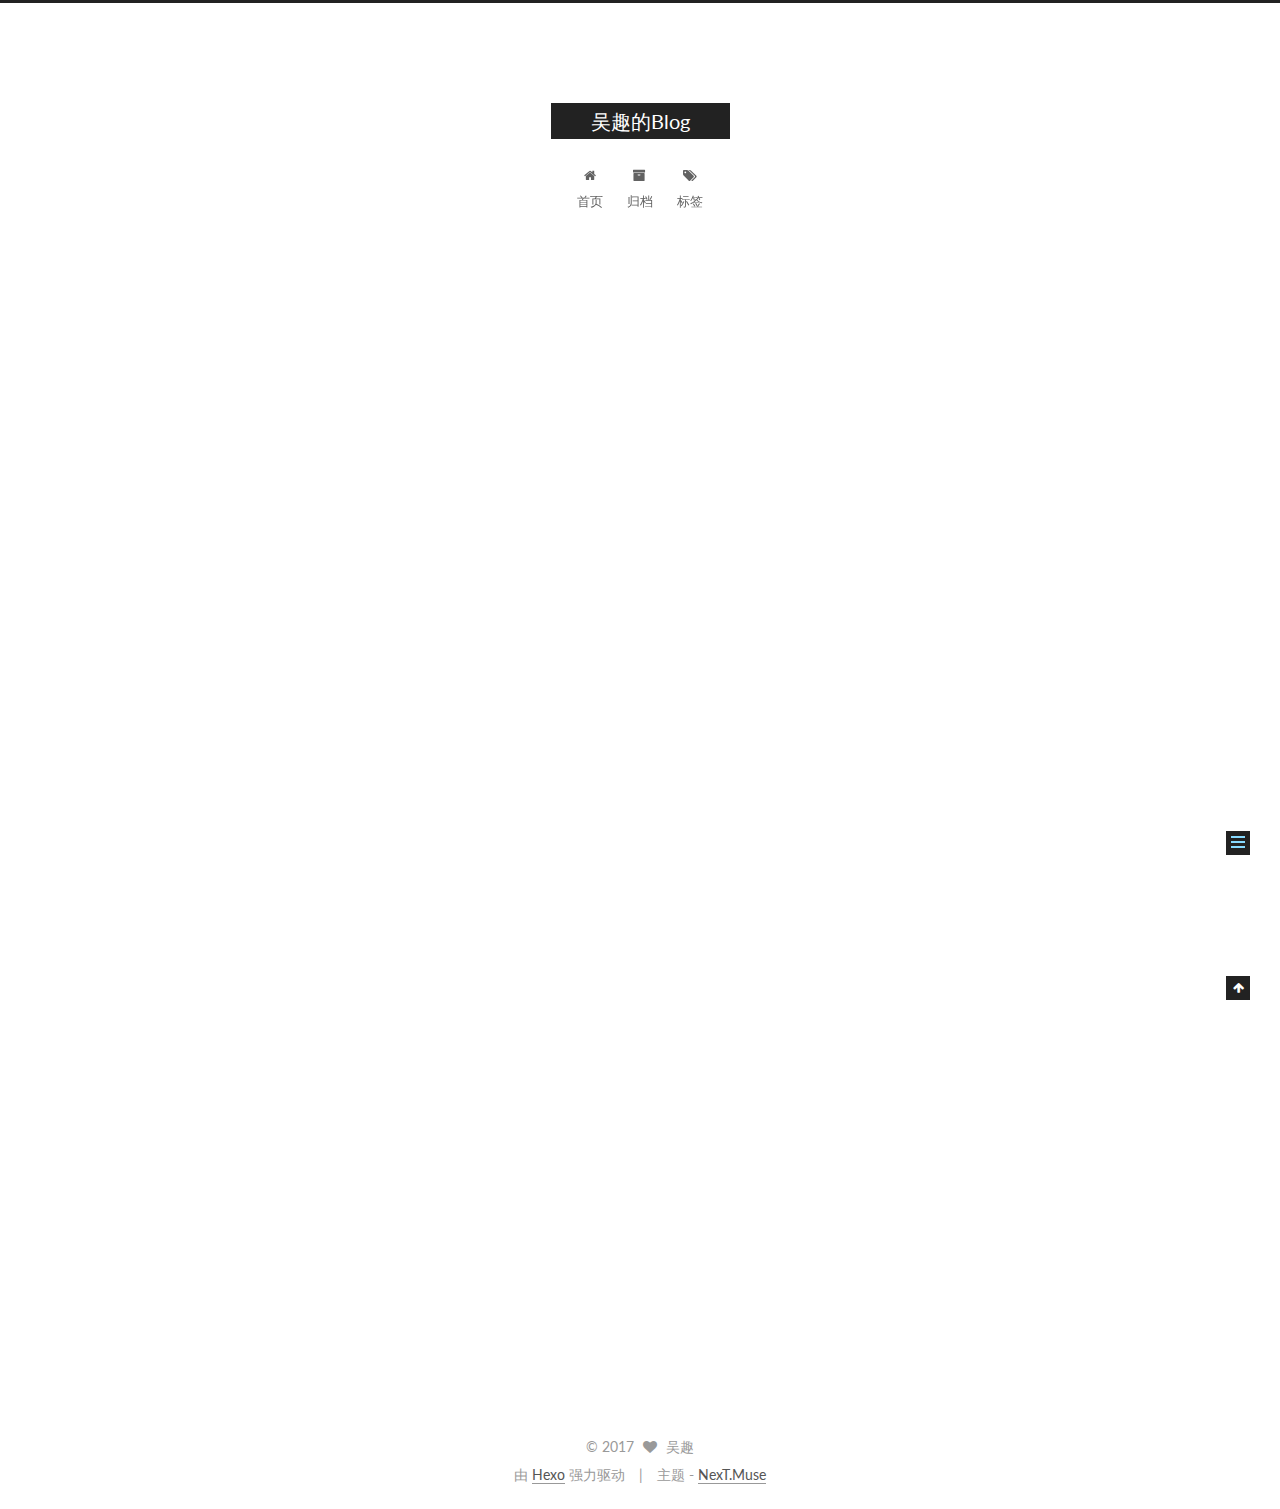
<file: 2017/05/28/hello-world/index.html>
<!doctype html>



  


<html class="theme-next muse use-motion" lang="zh-Hans">
<head>
  <meta charset="UTF-8"/>
<meta http-equiv="X-UA-Compatible" content="IE=edge" />
<meta name="viewport" content="width=device-width, initial-scale=1, maximum-scale=1"/>






<meta http-equiv="Cache-Control" content="no-transform" />
<meta http-equiv="Cache-Control" content="no-siteapp" />















  
  
  <link href="/lib/fancybox/source/jquery.fancybox.css?v=2.1.5" rel="stylesheet" type="text/css" />




  
  
  
  

  
    
    
  

  

  

  

  

  
    
    
    <link href="//fonts.googleapis.com/css?family=Lato:300,300italic,400,400italic,700,700italic&subset=latin,latin-ext" rel="stylesheet" type="text/css">
  






<link href="/lib/font-awesome/css/font-awesome.min.css?v=4.6.2" rel="stylesheet" type="text/css" />

<link href="/css/main.css?v=5.1.1" rel="stylesheet" type="text/css" />


  <meta name="keywords" content="Hexo, NexT" />








  <link rel="shortcut icon" type="image/x-icon" href="/favicon.ico?v=5.1.1" />






<meta name="description" content="Welcome to Hexo! This is your very first post. Check documentation for more info. If you get any problems when using Hexo, you can find the answer in troubleshooting or you can ask me on GitHub. Quick">
<meta property="og:type" content="article">
<meta property="og:title" content="Hello World">
<meta property="og:url" content="http://yoursite.com/2017/05/28/hello-world/index.html">
<meta property="og:site_name" content="吴趣的Blog">
<meta property="og:description" content="Welcome to Hexo! This is your very first post. Check documentation for more info. If you get any problems when using Hexo, you can find the answer in troubleshooting or you can ask me on GitHub. Quick">
<meta property="og:updated_time" content="2017-05-29T14:53:07.000Z">
<meta name="twitter:card" content="summary">
<meta name="twitter:title" content="Hello World">
<meta name="twitter:description" content="Welcome to Hexo! This is your very first post. Check documentation for more info. If you get any problems when using Hexo, you can find the answer in troubleshooting or you can ask me on GitHub. Quick">



<script type="text/javascript" id="hexo.configurations">
  var NexT = window.NexT || {};
  var CONFIG = {
    root: '/',
    scheme: 'Muse',
    sidebar: {"position":"left","display":"post","offset":12,"offset_float":0,"b2t":false,"scrollpercent":false},
    fancybox: true,
    motion: true,
    duoshuo: {
      userId: '0',
      author: '博主'
    },
    algolia: {
      applicationID: '',
      apiKey: '',
      indexName: '',
      hits: {"per_page":10},
      labels: {"input_placeholder":"Search for Posts","hits_empty":"We didn't find any results for the search: ${query}","hits_stats":"${hits} results found in ${time} ms"}
    }
  };
</script>



  <link rel="canonical" href="http://yoursite.com/2017/05/28/hello-world/"/>





  <title>Hello World | 吴趣的Blog</title>
</head>

<body itemscope itemtype="http://schema.org/WebPage" lang="zh-Hans">

  















  
  
    
  

  <div class="container sidebar-position-left page-post-detail ">
    <div class="headband"></div>

    <header id="header" class="header" itemscope itemtype="http://schema.org/WPHeader">
      <div class="header-inner"><div class="site-brand-wrapper">
  <div class="site-meta ">
    

    <div class="custom-logo-site-title">
      <a href="/"  class="brand" rel="start">
        <span class="logo-line-before"><i></i></span>
        <span class="site-title">吴趣的Blog</span>
        <span class="logo-line-after"><i></i></span>
      </a>
    </div>
      
        <p class="site-subtitle"></p>
      
  </div>

  <div class="site-nav-toggle">
    <button>
      <span class="btn-bar"></span>
      <span class="btn-bar"></span>
      <span class="btn-bar"></span>
    </button>
  </div>
</div>

<nav class="site-nav">
  

  
    <ul id="menu" class="menu">
      
        
        <li class="menu-item menu-item-home">
          <a href="/" rel="section">
            
              <i class="menu-item-icon fa fa-fw fa-home"></i> <br />
            
            首页
          </a>
        </li>
      
        
        <li class="menu-item menu-item-archives">
          <a href="/archives" rel="section">
            
              <i class="menu-item-icon fa fa-fw fa-archive"></i> <br />
            
            归档
          </a>
        </li>
      
        
        <li class="menu-item menu-item-tags">
          <a href="/tags" rel="section">
            
              <i class="menu-item-icon fa fa-fw fa-tags"></i> <br />
            
            标签
          </a>
        </li>
      

      
    </ul>
  

  
</nav>



 </div>
    </header>

    <main id="main" class="main">
      <div class="main-inner">
        <div class="content-wrap">
          <div id="content" class="content">
            

  <div id="posts" class="posts-expand">
    

  

  
  
  

  <article class="post post-type-normal " itemscope itemtype="http://schema.org/Article">
    <link itemprop="mainEntityOfPage" href="http://yoursite.com/2017/05/28/hello-world/">

    <span hidden itemprop="author" itemscope itemtype="http://schema.org/Person">
      <meta itemprop="name" content="吴趣">
      <meta itemprop="description" content="">
      <meta itemprop="image" content="/images/avatar.gif">
    </span>

    <span hidden itemprop="publisher" itemscope itemtype="http://schema.org/Organization">
      <meta itemprop="name" content="吴趣的Blog">
    </span>

    
      <header class="post-header">

        
        
          <h1 class="post-title" itemprop="name headline">Hello World</h1>
        

        <div class="post-meta">
          <span class="post-time">
            
              <span class="post-meta-item-icon">
                <i class="fa fa-calendar-o"></i>
              </span>
              
                <span class="post-meta-item-text">发表于</span>
              
              <time title="创建于" itemprop="dateCreated datePublished" datetime="2017-05-28T00:01:29+08:00">
                2017-05-28
              </time>
            

            

            
          </span>

          

          
            
          

          
          

          

          

          

        </div>
      </header>
    

    <div class="post-body" itemprop="articleBody">

      
      

      
        <p>Welcome to <a href="https://hexo.io/" target="_blank" rel="external">Hexo</a>! This is your very first post. Check <a href="https://hexo.io/docs/" target="_blank" rel="external">documentation</a> for more info. If you get any problems when using Hexo, you can find the answer in <a href="https://hexo.io/docs/troubleshooting.html" target="_blank" rel="external">troubleshooting</a> or you can ask me on <a href="https://github.com/hexojs/hexo/issues" target="_blank" rel="external">GitHub</a>.</p>
<h2 id="Quick-Start"><a href="#Quick-Start" class="headerlink" title="Quick Start"></a>Quick Start</h2><h3 id="Create-a-new-post"><a href="#Create-a-new-post" class="headerlink" title="Create a new post"></a>Create a new post</h3><figure class="highlight bash"><table><tr><td class="gutter"><pre><div class="line">1</div></pre></td><td class="code"><pre><div class="line">$ hexo new <span class="string">"My New Post"</span></div></pre></td></tr></table></figure>
<p>More info: <a href="https://hexo.io/docs/writing.html" target="_blank" rel="external">Writing</a></p>
<h3 id="Run-server"><a href="#Run-server" class="headerlink" title="Run server"></a>Run server</h3><figure class="highlight bash"><table><tr><td class="gutter"><pre><div class="line">1</div></pre></td><td class="code"><pre><div class="line">$ hexo server</div></pre></td></tr></table></figure>
<p>More info: <a href="https://hexo.io/docs/server.html" target="_blank" rel="external">Server</a></p>
<h3 id="Generate-static-files"><a href="#Generate-static-files" class="headerlink" title="Generate static files"></a>Generate static files</h3><figure class="highlight bash"><table><tr><td class="gutter"><pre><div class="line">1</div></pre></td><td class="code"><pre><div class="line">$ hexo generate</div></pre></td></tr></table></figure>
<p>More info: <a href="https://hexo.io/docs/generating.html" target="_blank" rel="external">Generating</a></p>
<h3 id="Deploy-to-remote-sites"><a href="#Deploy-to-remote-sites" class="headerlink" title="Deploy to remote sites"></a>Deploy to remote sites</h3><figure class="highlight bash"><table><tr><td class="gutter"><pre><div class="line">1</div></pre></td><td class="code"><pre><div class="line">$ hexo deploy</div></pre></td></tr></table></figure>
<p>More info: <a href="https://hexo.io/docs/deployment.html" target="_blank" rel="external">Deployment</a></p>

      
    </div>

    <div>
      
        

      
    </div>

    <div>
      
        

      
    </div>

    <div>
      
        

      
    </div>

    <footer class="post-footer">
      

      
        
      

      
        <div class="post-nav">
          <div class="post-nav-next post-nav-item">
            
          </div>

          <span class="post-nav-divider"></span>

          <div class="post-nav-prev post-nav-item">
            
              <a href="/2017/05/29/test/" rel="prev" title="">
                 <i class="fa fa-chevron-right"></i>
              </a>
            
          </div>
        </div>
      

      
      
    </footer>
  </article>



    <div class="post-spread">
      
    </div>
  </div>


          </div>
          


          
  <div class="comments" id="comments">
    
  </div>


        </div>
        
          
  
  <div class="sidebar-toggle">
    <div class="sidebar-toggle-line-wrap">
      <span class="sidebar-toggle-line sidebar-toggle-line-first"></span>
      <span class="sidebar-toggle-line sidebar-toggle-line-middle"></span>
      <span class="sidebar-toggle-line sidebar-toggle-line-last"></span>
    </div>
  </div>

  <aside id="sidebar" class="sidebar">
    <div class="sidebar-inner">

      

      
        <ul class="sidebar-nav motion-element">
          <li class="sidebar-nav-toc sidebar-nav-active" data-target="post-toc-wrap" >
            文章目录
          </li>
          <li class="sidebar-nav-overview" data-target="site-overview">
            站点概览
          </li>
        </ul>
      

      <section class="site-overview sidebar-panel">
        <div class="site-author motion-element" itemprop="author" itemscope itemtype="http://schema.org/Person">
          <img class="site-author-image" itemprop="image"
               src="/images/avatar.gif"
               alt="吴趣" />
          <p class="site-author-name" itemprop="name">吴趣</p>
           
              <p class="site-description motion-element" itemprop="description"></p>
          
        </div>
        <nav class="site-state motion-element">

          
            <div class="site-state-item site-state-posts">
              <a href="/archives">
                <span class="site-state-item-count">2</span>
                <span class="site-state-item-name">日志</span>
              </a>
            </div>
          

          

          

        </nav>

        

        <div class="links-of-author motion-element">
          
        </div>

        
        

        
        

        


      </section>

      
      <!--noindex-->
        <section class="post-toc-wrap motion-element sidebar-panel sidebar-panel-active">
          <div class="post-toc">

            
              
            

            
              <div class="post-toc-content"><ol class="nav"><li class="nav-item nav-level-2"><a class="nav-link" href="#Quick-Start"><span class="nav-number">1.</span> <span class="nav-text">Quick Start</span></a><ol class="nav-child"><li class="nav-item nav-level-3"><a class="nav-link" href="#Create-a-new-post"><span class="nav-number">1.1.</span> <span class="nav-text">Create a new post</span></a></li><li class="nav-item nav-level-3"><a class="nav-link" href="#Run-server"><span class="nav-number">1.2.</span> <span class="nav-text">Run server</span></a></li><li class="nav-item nav-level-3"><a class="nav-link" href="#Generate-static-files"><span class="nav-number">1.3.</span> <span class="nav-text">Generate static files</span></a></li><li class="nav-item nav-level-3"><a class="nav-link" href="#Deploy-to-remote-sites"><span class="nav-number">1.4.</span> <span class="nav-text">Deploy to remote sites</span></a></li></ol></li></ol></div>
            

          </div>
        </section>
      <!--/noindex-->
      

      

    </div>
  </aside>


        
      </div>
    </main>

    <footer id="footer" class="footer">
      <div class="footer-inner">
        <div class="copyright" >
  
  &copy; 
  <span itemprop="copyrightYear">2017</span>
  <span class="with-love">
    <i class="fa fa-heart"></i>
  </span>
  <span class="author" itemprop="copyrightHolder">吴趣</span>
</div>


<div class="powered-by">
  由 <a class="theme-link" href="https://hexo.io">Hexo</a> 强力驱动
</div>

<div class="theme-info">
  主题 -
  <a class="theme-link" href="https://github.com/iissnan/hexo-theme-next">
    NexT.Muse
  </a>
</div>


        

        
      </div>
    </footer>

    
      <div class="back-to-top">
        <i class="fa fa-arrow-up"></i>
        
      </div>
    

  </div>

  

<script type="text/javascript">
  if (Object.prototype.toString.call(window.Promise) !== '[object Function]') {
    window.Promise = null;
  }
</script>









  












  
  <script type="text/javascript" src="/lib/jquery/index.js?v=2.1.3"></script>

  
  <script type="text/javascript" src="/lib/fastclick/lib/fastclick.min.js?v=1.0.6"></script>

  
  <script type="text/javascript" src="/lib/jquery_lazyload/jquery.lazyload.js?v=1.9.7"></script>

  
  <script type="text/javascript" src="/lib/velocity/velocity.min.js?v=1.2.1"></script>

  
  <script type="text/javascript" src="/lib/velocity/velocity.ui.min.js?v=1.2.1"></script>

  
  <script type="text/javascript" src="/lib/fancybox/source/jquery.fancybox.pack.js?v=2.1.5"></script>


  


  <script type="text/javascript" src="/js/src/utils.js?v=5.1.1"></script>

  <script type="text/javascript" src="/js/src/motion.js?v=5.1.1"></script>



  
  

  
  <script type="text/javascript" src="/js/src/scrollspy.js?v=5.1.1"></script>
<script type="text/javascript" src="/js/src/post-details.js?v=5.1.1"></script>



  


  <script type="text/javascript" src="/js/src/bootstrap.js?v=5.1.1"></script>



  


  




	





  





  





  






  





  

  

  

  

  

</body>
</html>
</file>
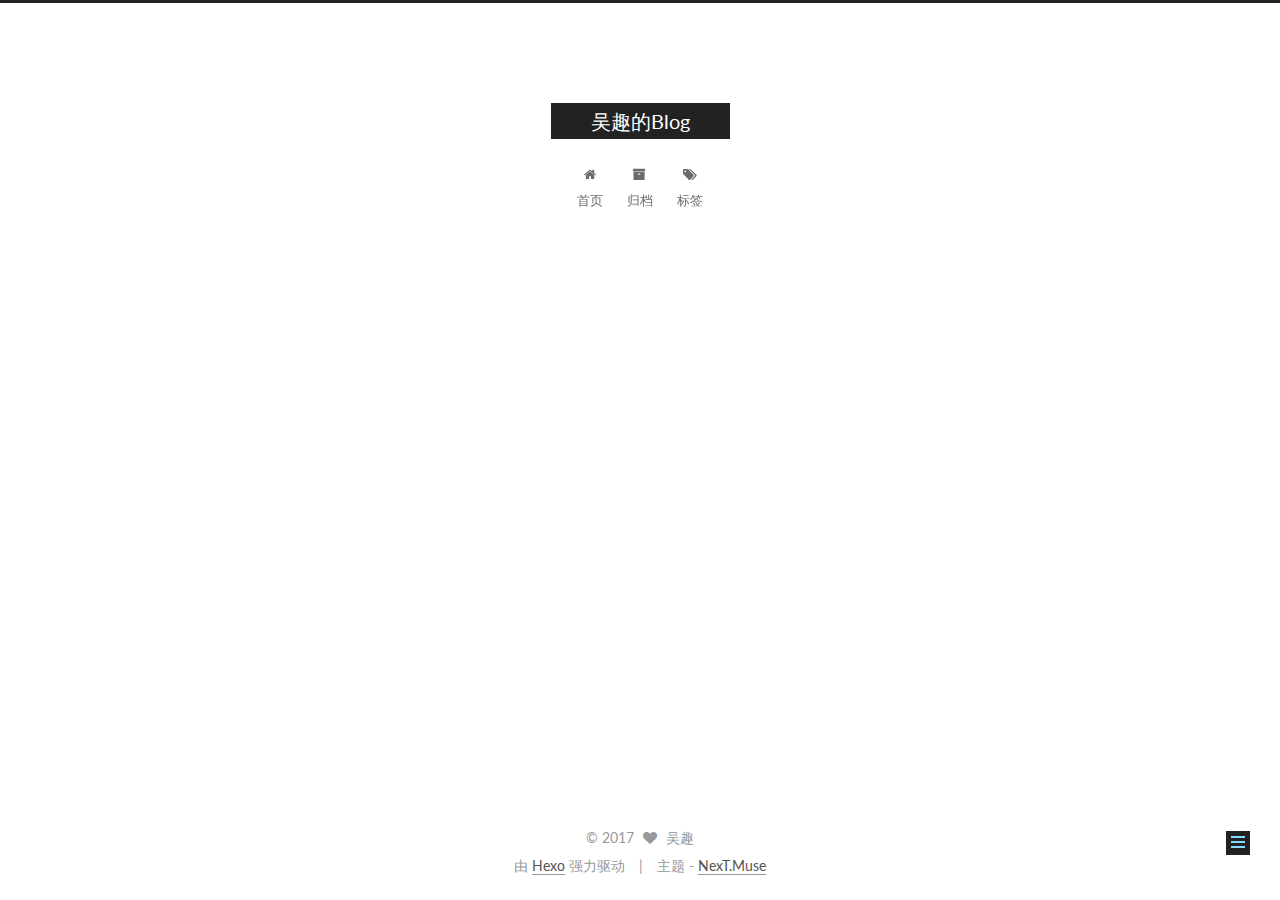
<file: 2017/05/29/test/index.html>
<!doctype html>



  


<html class="theme-next muse use-motion" lang="zh-Hans">
<head>
  <meta charset="UTF-8"/>
<meta http-equiv="X-UA-Compatible" content="IE=edge" />
<meta name="viewport" content="width=device-width, initial-scale=1, maximum-scale=1"/>






<meta http-equiv="Cache-Control" content="no-transform" />
<meta http-equiv="Cache-Control" content="no-siteapp" />















  
  
  <link href="/lib/fancybox/source/jquery.fancybox.css?v=2.1.5" rel="stylesheet" type="text/css" />




  
  
  
  

  
    
    
  

  

  

  

  

  
    
    
    <link href="//fonts.googleapis.com/css?family=Lato:300,300italic,400,400italic,700,700italic&subset=latin,latin-ext" rel="stylesheet" type="text/css">
  






<link href="/lib/font-awesome/css/font-awesome.min.css?v=4.6.2" rel="stylesheet" type="text/css" />

<link href="/css/main.css?v=5.1.1" rel="stylesheet" type="text/css" />


  <meta name="keywords" content="Hexo, NexT" />








  <link rel="shortcut icon" type="image/x-icon" href="/favicon.ico?v=5.1.1" />






<meta name="description" content="#这是一个测试的blog ##还是测试 ###MarkDown还不错哦">
<meta property="og:type" content="article">
<meta property="og:title" content="吴趣的Blog">
<meta property="og:url" content="http://yoursite.com/2017/05/29/test/index.html">
<meta property="og:site_name" content="吴趣的Blog">
<meta property="og:description" content="#这是一个测试的blog ##还是测试 ###MarkDown还不错哦">
<meta property="og:updated_time" content="2017-05-29T14:58:13.000Z">
<meta name="twitter:card" content="summary">
<meta name="twitter:title" content="吴趣的Blog">
<meta name="twitter:description" content="#这是一个测试的blog ##还是测试 ###MarkDown还不错哦">



<script type="text/javascript" id="hexo.configurations">
  var NexT = window.NexT || {};
  var CONFIG = {
    root: '/',
    scheme: 'Muse',
    sidebar: {"position":"left","display":"post","offset":12,"offset_float":0,"b2t":false,"scrollpercent":false},
    fancybox: true,
    motion: true,
    duoshuo: {
      userId: '0',
      author: '博主'
    },
    algolia: {
      applicationID: '',
      apiKey: '',
      indexName: '',
      hits: {"per_page":10},
      labels: {"input_placeholder":"Search for Posts","hits_empty":"We didn't find any results for the search: ${query}","hits_stats":"${hits} results found in ${time} ms"}
    }
  };
</script>



  <link rel="canonical" href="http://yoursite.com/2017/05/29/test/"/>





  <title> | 吴趣的Blog</title>
</head>

<body itemscope itemtype="http://schema.org/WebPage" lang="zh-Hans">

  















  
  
    
  

  <div class="container sidebar-position-left page-post-detail ">
    <div class="headband"></div>

    <header id="header" class="header" itemscope itemtype="http://schema.org/WPHeader">
      <div class="header-inner"><div class="site-brand-wrapper">
  <div class="site-meta ">
    

    <div class="custom-logo-site-title">
      <a href="/"  class="brand" rel="start">
        <span class="logo-line-before"><i></i></span>
        <span class="site-title">吴趣的Blog</span>
        <span class="logo-line-after"><i></i></span>
      </a>
    </div>
      
        <p class="site-subtitle"></p>
      
  </div>

  <div class="site-nav-toggle">
    <button>
      <span class="btn-bar"></span>
      <span class="btn-bar"></span>
      <span class="btn-bar"></span>
    </button>
  </div>
</div>

<nav class="site-nav">
  

  
    <ul id="menu" class="menu">
      
        
        <li class="menu-item menu-item-home">
          <a href="/" rel="section">
            
              <i class="menu-item-icon fa fa-fw fa-home"></i> <br />
            
            首页
          </a>
        </li>
      
        
        <li class="menu-item menu-item-archives">
          <a href="/archives" rel="section">
            
              <i class="menu-item-icon fa fa-fw fa-archive"></i> <br />
            
            归档
          </a>
        </li>
      
        
        <li class="menu-item menu-item-tags">
          <a href="/tags" rel="section">
            
              <i class="menu-item-icon fa fa-fw fa-tags"></i> <br />
            
            标签
          </a>
        </li>
      

      
    </ul>
  

  
</nav>



 </div>
    </header>

    <main id="main" class="main">
      <div class="main-inner">
        <div class="content-wrap">
          <div id="content" class="content">
            

  <div id="posts" class="posts-expand">
    

  

  
  
  

  <article class="post post-type-normal " itemscope itemtype="http://schema.org/Article">
    <link itemprop="mainEntityOfPage" href="http://yoursite.com/2017/05/29/test/">

    <span hidden itemprop="author" itemscope itemtype="http://schema.org/Person">
      <meta itemprop="name" content="吴趣">
      <meta itemprop="description" content="">
      <meta itemprop="image" content="/images/avatar.gif">
    </span>

    <span hidden itemprop="publisher" itemscope itemtype="http://schema.org/Organization">
      <meta itemprop="name" content="吴趣的Blog">
    </span>

    
      <header class="post-header">

        
        
          <h1 class="post-title" itemprop="name headline"></h1>
        

        <div class="post-meta">
          <span class="post-time">
            
              <span class="post-meta-item-icon">
                <i class="fa fa-calendar-o"></i>
              </span>
              
                <span class="post-meta-item-text">发表于</span>
              
              <time title="创建于" itemprop="dateCreated datePublished" datetime="2017-05-29T22:58:13+08:00">
                2017-05-29
              </time>
            

            

            
          </span>

          

          
            
          

          
          

          

          

          

        </div>
      </header>
    

    <div class="post-body" itemprop="articleBody">

      
      

      
        <p>#这是一个测试的blog</p>
<p>##还是测试</p>
<p>###MarkDown还不错哦</p>

      
    </div>

    <div>
      
        

      
    </div>

    <div>
      
        

      
    </div>

    <div>
      
        

      
    </div>

    <footer class="post-footer">
      

      
        
      

      
        <div class="post-nav">
          <div class="post-nav-next post-nav-item">
            
              <a href="/2017/05/28/hello-world/" rel="next" title="Hello World">
                <i class="fa fa-chevron-left"></i> Hello World
              </a>
            
          </div>

          <span class="post-nav-divider"></span>

          <div class="post-nav-prev post-nav-item">
            
          </div>
        </div>
      

      
      
    </footer>
  </article>



    <div class="post-spread">
      
    </div>
  </div>


          </div>
          


          
  <div class="comments" id="comments">
    
  </div>


        </div>
        
          
  
  <div class="sidebar-toggle">
    <div class="sidebar-toggle-line-wrap">
      <span class="sidebar-toggle-line sidebar-toggle-line-first"></span>
      <span class="sidebar-toggle-line sidebar-toggle-line-middle"></span>
      <span class="sidebar-toggle-line sidebar-toggle-line-last"></span>
    </div>
  </div>

  <aside id="sidebar" class="sidebar">
    <div class="sidebar-inner">

      

      

      <section class="site-overview sidebar-panel sidebar-panel-active">
        <div class="site-author motion-element" itemprop="author" itemscope itemtype="http://schema.org/Person">
          <img class="site-author-image" itemprop="image"
               src="/images/avatar.gif"
               alt="吴趣" />
          <p class="site-author-name" itemprop="name">吴趣</p>
           
              <p class="site-description motion-element" itemprop="description"></p>
          
        </div>
        <nav class="site-state motion-element">

          
            <div class="site-state-item site-state-posts">
              <a href="/archives">
                <span class="site-state-item-count">2</span>
                <span class="site-state-item-name">日志</span>
              </a>
            </div>
          

          

          

        </nav>

        

        <div class="links-of-author motion-element">
          
        </div>

        
        

        
        

        


      </section>

      

      

    </div>
  </aside>


        
      </div>
    </main>

    <footer id="footer" class="footer">
      <div class="footer-inner">
        <div class="copyright" >
  
  &copy; 
  <span itemprop="copyrightYear">2017</span>
  <span class="with-love">
    <i class="fa fa-heart"></i>
  </span>
  <span class="author" itemprop="copyrightHolder">吴趣</span>
</div>


<div class="powered-by">
  由 <a class="theme-link" href="https://hexo.io">Hexo</a> 强力驱动
</div>

<div class="theme-info">
  主题 -
  <a class="theme-link" href="https://github.com/iissnan/hexo-theme-next">
    NexT.Muse
  </a>
</div>


        

        
      </div>
    </footer>

    
      <div class="back-to-top">
        <i class="fa fa-arrow-up"></i>
        
      </div>
    

  </div>

  

<script type="text/javascript">
  if (Object.prototype.toString.call(window.Promise) !== '[object Function]') {
    window.Promise = null;
  }
</script>









  












  
  <script type="text/javascript" src="/lib/jquery/index.js?v=2.1.3"></script>

  
  <script type="text/javascript" src="/lib/fastclick/lib/fastclick.min.js?v=1.0.6"></script>

  
  <script type="text/javascript" src="/lib/jquery_lazyload/jquery.lazyload.js?v=1.9.7"></script>

  
  <script type="text/javascript" src="/lib/velocity/velocity.min.js?v=1.2.1"></script>

  
  <script type="text/javascript" src="/lib/velocity/velocity.ui.min.js?v=1.2.1"></script>

  
  <script type="text/javascript" src="/lib/fancybox/source/jquery.fancybox.pack.js?v=2.1.5"></script>


  


  <script type="text/javascript" src="/js/src/utils.js?v=5.1.1"></script>

  <script type="text/javascript" src="/js/src/motion.js?v=5.1.1"></script>



  
  

  
  <script type="text/javascript" src="/js/src/scrollspy.js?v=5.1.1"></script>
<script type="text/javascript" src="/js/src/post-details.js?v=5.1.1"></script>



  


  <script type="text/javascript" src="/js/src/bootstrap.js?v=5.1.1"></script>



  


  




	





  





  





  






  





  

  

  

  

  

</body>
</html>
</file>
<file: css/main.css>
/* normalize.css v3.0.2 | MIT License | git.io/normalize */
html {
  font-family: sans-serif; /* 1 */
  -ms-text-size-adjust: 100%; /* 2 */
  -webkit-text-size-adjust: 100%; /* 2 */
}
body {
  margin: 0;
}
article,
aside,
details,
figcaption,
figure,
footer,
header,
hgroup,
main,
menu,
nav,
section,
summary {
  display: block;
}
audio,
canvas,
progress,
video {
  display: inline-block; /* 1 */
  vertical-align: baseline; /* 2 */
}
audio:not([controls]) {
  display: none;
  height: 0;
}
[hidden],
template {
  display: none;
}
a {
  background-color: transparent;
}
a:active,
a:hover {
  outline: 0;
}
abbr[title] {
  border-bottom: 1px dotted;
}
b,
strong {
  font-weight: bold;
}
dfn {
  font-style: italic;
}
h1 {
  font-size: 2em;
  margin: 0.67em 0;
}
mark {
  background: #ff0;
  color: #000;
}
small {
  font-size: 80%;
}
sub,
sup {
  font-size: 75%;
  line-height: 0;
  position: relative;
  vertical-align: baseline;
}
sup {
  top: -0.5em;
}
sub {
  bottom: -0.25em;
}
img {
  border: 0;
}
svg:not(:root) {
  overflow: hidden;
}
figure {
  margin: 1em 40px;
}
hr {
  -moz-box-sizing: content-box;
  box-sizing: content-box;
  height: 0;
}
pre {
  overflow: auto;
}
code,
kbd,
pre,
samp {
  font-family: monospace, monospace;
  font-size: 1em;
}
button,
input,
optgroup,
select,
textarea {
  color: inherit; /* 1 */
  font: inherit; /* 2 */
  margin: 0; /* 3 */
}
button {
  overflow: visible;
}
button,
select {
  text-transform: none;
}
button,
html input[type="button"],
input[type="reset"],
input[type="submit"] {
  -webkit-appearance: button; /* 2 */
  cursor: pointer; /* 3 */
}
button[disabled],
html input[disabled] {
  cursor: default;
}
button::-moz-focus-inner,
input::-moz-focus-inner {
  border: 0;
  padding: 0;
}
input {
  line-height: normal;
}
input[type="checkbox"],
input[type="radio"] {
  box-sizing: border-box; /* 1 */
  padding: 0; /* 2 */
}
input[type="number"]::-webkit-inner-spin-button,
input[type="number"]::-webkit-outer-spin-button {
  height: auto;
}
input[type="search"] {
  -webkit-appearance: textfield; /* 1 */
  -moz-box-sizing: content-box;
  -webkit-box-sizing: content-box; /* 2 */
  box-sizing: content-box;
}
input[type="search"]::-webkit-search-cancel-button,
input[type="search"]::-webkit-search-decoration {
  -webkit-appearance: none;
}
fieldset {
  border: 1px solid #c0c0c0;
  margin: 0 2px;
  padding: 0.35em 0.625em 0.75em;
}
legend {
  border: 0; /* 1 */
  padding: 0; /* 2 */
}
textarea {
  overflow: auto;
}
optgroup {
  font-weight: bold;
}
table {
  border-collapse: collapse;
  border-spacing: 0;
}
td,
th {
  padding: 0;
}
::selection {
  background: #262a30;
  color: #fff;
}
body {
  position: relative;
  font-family: 'Lato', "PingFang SC", "Microsoft YaHei", sans-serif;
  font-size: 14px;
  line-height: 2;
  color: #555;
  background: #fff;
}
@media (max-width: 767px) {
  body {
    padding-right: 0 !important;
  }
}
@media (min-width: 768px) and (max-width: 991px) {
  body {
    padding-right: 0 !important;
  }
}
@media (min-width: 1600px) {
  body {
    font-size: 16px;
  }
}
h1,
h2,
h3,
h4,
h5,
h6 {
  margin: 0;
  padding: 0;
  font-weight: bold;
  line-height: 1.5;
  font-family: 'Lato', "PingFang SC", "Microsoft YaHei", sans-serif;
}
h2,
h3,
h4,
h5,
h6 {
  margin: 20px 0 15px;
}
h1 {
  font-size: 22px;
}
@media (max-width: 767px) {
  h1 {
    font-size: 18px;
  }
}
h2 {
  font-size: 20px;
}
@media (max-width: 767px) {
  h2 {
    font-size: 16px;
  }
}
h3 {
  font-size: 18px;
}
@media (max-width: 767px) {
  h3 {
    font-size: 14px;
  }
}
h4 {
  font-size: 16px;
}
@media (max-width: 767px) {
  h4 {
    font-size: 12px;
  }
}
h5 {
  font-size: 14px;
}
@media (max-width: 767px) {
  h5 {
    font-size: 10px;
  }
}
h6 {
  font-size: 12px;
}
@media (max-width: 767px) {
  h6 {
    font-size: 8px;
  }
}
p {
  margin: 0 0 25px 0;
}
a {
  color: #555;
  text-decoration: none;
  border-bottom: 1px solid #999;
  word-wrap: break-word;
}
a:hover {
  color: #222;
  border-bottom-color: #222;
}
blockquote {
  margin: 0;
  padding: 0;
}
img {
  display: block;
  margin: auto;
  max-width: 100%;
  height: auto;
}
hr {
  margin: 40px 0;
  height: 3px;
  border: none;
  background-color: #ddd;
  background-image: repeating-linear-gradient(-45deg, #fff, #fff 4px, transparent 4px, transparent 8px);
}
blockquote {
  padding: 0 15px;
  color: #666;
  border-left: 4px solid #ddd;
}
blockquote cite::before {
  content: "-";
  padding: 0 5px;
}
dt {
  font-weight: 700;
}
dd {
  margin: 0;
  padding: 0;
}
.text-left {
  text-align: left;
}
.text-center {
  text-align: center;
}
.text-right {
  text-align: right;
}
.text-justify {
  text-align: justify;
}
.text-nowrap {
  white-space: nowrap;
}
.text-lowercase {
  text-transform: lowercase;
}
.text-uppercase {
  text-transform: uppercase;
}
.text-capitalize {
  text-transform: capitalize;
}
.center-block {
  display: block;
  margin-left: auto;
  margin-right: auto;
}
.clearfix:before,
.clearfix:after {
  content: " ";
  display: table;
}
.clearfix:after {
  clear: both;
}
.pullquote {
  width: 45%;
}
.pullquote.left {
  float: left;
  margin-left: 5px;
  margin-right: 10px;
}
.pullquote.right {
  float: right;
  margin-left: 10px;
  margin-right: 5px;
}
.affix.affix.affix {
  position: fixed;
}
.translation {
  margin-top: -20px;
  font-size: 14px;
  color: #999;
}
.scrollbar-measure {
  width: 100px;
  height: 100px;
  overflow: scroll;
  position: absolute;
  top: -9999px;
}
.use-motion .motion-element {
  opacity: 0;
}
table {
  margin: 20px 0;
  width: 100%;
  border-collapse: collapse;
  border-spacing: 0;
  border: 1px solid #ddd;
  font-size: 14px;
  table-layout: fixed;
  word-wrap: break-all;
}
table>tbody>tr:nth-of-type(odd) {
  background-color: #f9f9f9;
}
table>tbody>tr:hover {
  background-color: #f5f5f5;
}
caption,
th,
td {
  padding: 8px;
  text-align: left;
  vertical-align: middle;
  font-weight: normal;
}
th,
td {
  border-bottom: 3px solid #ddd;
  border-right: 1px solid #eee;
}
th {
  padding-bottom: 10px;
  font-weight: 700;
}
td {
  border-bottom-width: 1px;
}
html,
body {
  height: 100%;
}
.container {
  position: relative;
  min-height: 100%;
}
.header-inner {
  margin: 0 auto;
  padding: 100px 0 70px;
  width: 700px;
}
@media (min-width: 1600px) {
  .container .header-inner {
    width: 900px;
  }
}
.main {
  padding-bottom: 150px;
}
.main-inner {
  margin: 0 auto;
  width: 700px;
}
@media (min-width: 1600px) {
  .container .main-inner {
    width: 900px;
  }
}
.footer {
  position: absolute;
  left: 0;
  bottom: 0;
  width: 100%;
  min-height: 50px;
}
.footer-inner {
  box-sizing: border-box;
  margin: 20px auto;
  width: 700px;
}
@media (min-width: 1600px) {
  .container .footer-inner {
    width: 900px;
  }
}
pre,
.highlight {
  overflow: auto;
  margin: 20px 0;
  padding: 0;
  font-size: 13px;
  color: #4d4d4c;
  background: #f7f7f7;
  line-height: 1.6;
}
pre,
code {
  font-family: consolas, Menlo, "PingFang SC", "Microsoft YaHei", monospace;
}
code {
  padding: 2px 4px;
  word-wrap: break-word;
  color: #555;
  background: #eee;
  border-radius: 3px;
  font-size: 13px;
}
pre code {
  padding: 0;
  color: #4d4d4c;
  background: none;
  text-shadow: none;
}
.highlight {
  border-radius: 1px;
}
.highlight pre {
  border: none;
  margin: 0;
  padding: 10px 0;
}
.highlight table {
  margin: 0;
  width: auto;
  border: none;
}
.highlight td {
  border: none;
  padding: 0;
}
.highlight figcaption {
  font-size: 1em;
  color: #4d4d4c;
  line-height: 1em;
  margin-bottom: 1em;
}
.highlight figcaption:before,
.highlight figcaption:after {
  content: " ";
  display: table;
}
.highlight figcaption:after {
  clear: both;
}
.highlight figcaption a {
  float: right;
  color: #4d4d4c;
}
.highlight figcaption a:hover {
  border-bottom-color: #4d4d4c;
}
.highlight .gutter pre {
  padding-left: 10px;
  padding-right: 10px;
  color: #869194;
  text-align: right;
  background-color: #eff2f3;
}
.highlight .code pre {
  width: 100%;
  padding-left: 10px;
  padding-right: 10px;
  background-color: #f7f7f7;
}
.highlight .line {
  height: 20px;
}
.gutter {
  -webkit-user-select: none;
  -moz-user-select: none;
  -ms-user-select: none;
  user-select: none;
}
.gist table {
  width: auto;
}
.gist table td {
  border: none;
}
pre .deletion {
  background: #fdd;
}
pre .addition {
  background: #dfd;
}
pre .meta {
  color: #8959a8;
}
pre .comment {
  color: #8e908c;
}
pre .variable,
pre .attribute,
pre .tag,
pre .regexp,
pre .ruby .constant,
pre .xml .tag .title,
pre .xml .pi,
pre .xml .doctype,
pre .html .doctype,
pre .css .id,
pre .css .class,
pre .css .pseudo {
  color: #c82829;
}
pre .number,
pre .preprocessor,
pre .built_in,
pre .literal,
pre .params,
pre .constant,
pre .command {
  color: #f5871f;
}
pre .ruby .class .title,
pre .css .rules .attribute,
pre .string,
pre .value,
pre .inheritance,
pre .header,
pre .ruby .symbol,
pre .xml .cdata,
pre .special,
pre .number,
pre .formula {
  color: #718c00;
}
pre .title,
pre .css .hexcolor {
  color: #3e999f;
}
pre .function,
pre .python .decorator,
pre .python .title,
pre .ruby .function .title,
pre .ruby .title .keyword,
pre .perl .sub,
pre .javascript .title,
pre .coffeescript .title {
  color: #4271ae;
}
pre .keyword,
pre .javascript .function {
  color: #8959a8;
}
.full-image.full-image.full-image {
  border: none;
  max-width: 100%;
  width: auto;
  margin: 20px auto;
}
@media (min-width: 992px) {
  .full-image.full-image.full-image {
    max-width: none;
    width: 110%;
    margin: 25px -5%;
  }
}
.blockquote-center,
.page-home .post-type-quote blockquote,
.page-post-detail .post-type-quote blockquote {
  position: relative;
  margin: 40px 0;
  padding: 0;
  border-left: none;
  text-align: center;
}
.blockquote-center::before,
.page-home .post-type-quote blockquote::before,
.page-post-detail .post-type-quote blockquote::before,
.blockquote-center::after,
.page-home .post-type-quote blockquote::after,
.page-post-detail .post-type-quote blockquote::after {
  position: absolute;
  content: ' ';
  display: block;
  width: 100%;
  height: 24px;
  opacity: 0.2;
  background-repeat: no-repeat;
  background-position: 0 -6px;
  background-size: 22px 22px;
}
.blockquote-center::before,
.page-home .post-type-quote blockquote::before,
.page-post-detail .post-type-quote blockquote::before {
  top: -20px;
  background-image: url("../images/quote-l.svg");
  border-top: 1px solid #ccc;
}
.blockquote-center::after,
.page-home .post-type-quote blockquote::after,
.page-post-detail .post-type-quote blockquote::after {
  bottom: -20px;
  background-image: url("../images/quote-r.svg");
  border-bottom: 1px solid #ccc;
  background-position: 100% 8px;
}
.blockquote-center p,
.page-home .post-type-quote blockquote p,
.page-post-detail .post-type-quote blockquote p,
.blockquote-center div,
.page-home .post-type-quote blockquote div,
.page-post-detail .post-type-quote blockquote div {
  text-align: center;
}
.post .post-body .group-picture img {
  box-sizing: border-box;
  padding: 0 3px;
  border: none;
}
.post .group-picture-row {
  overflow: hidden;
  margin-top: 6px;
}
.post .group-picture-row:first-child {
  margin-top: 0;
}
.post .group-picture-column {
  float: left;
}
.page-post-detail .post-body .group-picture-column {
  float: none;
  margin-top: 10px;
  width: auto !important;
}
.page-post-detail .post-body .group-picture-column img {
  margin: 0 auto;
}
.page-archive .group-picture-container {
  overflow: hidden;
}
.page-archive .group-picture-row {
  float: left;
}
.page-archive .group-picture-row:first-child {
  margin-top: 6px;
}
.page-archive .group-picture-column {
  max-width: 150px;
  max-height: 150px;
}
.note {
  padding: 20px;
  margin: 20px 0;
  border: 1px solid #eee;
  border-left-width: 5px;
  border-radius: 3px;
}
.note h2,
.note h3,
.note h4,
.note h5,
.note h6 {
  margin-top: 0;
  margin-bottom: 5px;
}
.note p:last-child {
  margin-bottom: 0;
}
.note code {
  border-radius: 3px;
}
.note+.note {
  margin-top: -5px;
}
.default {
  border-left-color: #777;
}
.default h2,
.default h3,
.default h4,
.default h5,
.default h6 {
  color: #777;
}
.primary {
  border-left-color: #428bca;
}
.primary h2,
.primary h3,
.primary h4,
.primary h5,
.primary h6 {
  color: #428bca;
}
.success {
  border-left-color: #5cb85c;
}
.success h2,
.success h3,
.success h4,
.success h5,
.success h6 {
  color: #5cb85c;
}
.danger {
  border-left-color: #d9534f;
}
.danger h2,
.danger h3,
.danger h4,
.danger h5,
.danger h6 {
  color: #d9534f;
}
.warning {
  border-left-color: #f0ad4e;
}
.warning h2,
.warning h3,
.warning h4,
.warning h5,
.warning h6 {
  color: #f0ad4e;
}
.info {
  border-left-color: #5bc0de;
}
.info h2,
.info h3,
.info h4,
.info h5,
.info h6 {
  color: #5bc0de;
}
.btn {
  display: inline-block;
  padding: 0 20px;
  font-size: 14px;
  color: #fff;
  background: #222;
  border: 2px solid #222;
  text-decoration: none;
  border-radius: 0;
  transition-property: background-color;
  transition-duration: 0.2s;
  transition-timing-function: ease-in-out;
  transition-delay: 0s;
}
.btn:hover,
.post-button .btn:hover {
  border-color: #222;
  color: #222;
  background: #fff;
}
.btn-bar {
  display: block;
  width: 22px;
  height: 2px;
  background: #555;
  border-radius: 1px;
}
.btn-bar+.btn-bar {
  margin-top: 4px;
}
.pagination {
  margin: 120px 0 40px;
  text-align: center;
  border-top: 1px solid #eee;
}
.page-number-basic,
.pagination .prev,
.pagination .next,
.pagination .page-number,
.pagination .space {
  display: inline-block;
  position: relative;
  top: -1px;
  margin: 0 10px;
  padding: 0 10px;
  line-height: 30px;
}
@media (max-width: 767px) {
  .page-number-basic,
  .pagination .prev,
  .pagination .next,
  .pagination .page-number,
  .pagination .space {
    margin: 0 5px;
  }
}
.pagination .prev,
.pagination .next,
.pagination .page-number {
  border-bottom: 0;
  border-top: 1px solid #eee;
  transition-property: border-color;
  transition-duration: 0.2s;
  transition-timing-function: ease-in-out;
  transition-delay: 0s;
}
.pagination .prev:hover,
.pagination .next:hover,
.pagination .page-number:hover {
  border-top-color: #222;
}
.pagination .space {
  padding: 0;
  margin: 0;
}
.pagination .prev {
  margin-left: 0;
}
.pagination .next {
  margin-right: 0;
}
.pagination .page-number.current {
  color: #fff;
  background: #ccc;
  border-top-color: #ccc;
}
@media (max-width: 767px) {
  .pagination {
    border-top: none;
  }
  .pagination .prev,
  .pagination .next,
  .pagination .page-number {
    margin-bottom: 10px;
    border-top: 0;
    border-bottom: 1px solid #eee;
  }
  .pagination .prev:hover,
  .pagination .next:hover,
  .pagination .page-number:hover {
    border-bottom-color: #222;
  }
}
.comments {
  margin: 60px 20px 0;
}
.tag-cloud {
  text-align: center;
}
.tag-cloud a {
  display: inline-block;
  margin: 10px;
}
.back-to-top {
  box-sizing: border-box;
  position: fixed;
  bottom: -100px;
  right: 30px;
  z-index: 1050;
  padding: 0 6px;
  width: 24px;
  background: #222;
  font-size: 12px;
  opacity: 1;
  color: #fff;
  cursor: pointer;
  text-align: center;
  -webkit-transform: translateZ(0);
  transition-property: bottom;
  transition-duration: 0.2s;
  transition-timing-function: ease-in-out;
  transition-delay: 0s;
}
@media (max-width: 767px) {
  .back-to-top {
    display: none;
  }
}
@media (min-width: 768px) and (max-width: 991px) {
  .back-to-top {
    display: none;
  }
}
.back-to-top.back-to-top-on {
  bottom: 19px;
}
.header {
  background: transparent;
}
.header-inner {
  position: relative;
}
.headband {
  height: 3px;
  background: #222;
}
.site-meta {
  margin: 0;
  text-align: center;
}
@media (max-width: 767px) {
  .site-meta {
    text-align: center;
  }
}
.brand {
  position: relative;
  display: inline-block;
  padding: 0 40px;
  color: #fff;
  background: #222;
  border-bottom: none;
}
.brand:hover {
  color: #fff;
}
.logo {
  display: inline-block;
  margin-right: 5px;
  line-height: 36px;
  vertical-align: top;
}
.site-title {
  display: inline-block;
  vertical-align: top;
  line-height: 36px;
  font-size: 20px;
  font-weight: normal;
  font-family: 'Lato', "PingFang SC", "Microsoft YaHei", sans-serif;
}
.site-subtitle {
  margin-top: 10px;
  font-size: 13px;
  color: #999;
}
.use-motion .brand {
  opacity: 0;
}
.use-motion .logo,
.use-motion .site-title,
.use-motion .site-subtitle {
  opacity: 0;
  position: relative;
  top: -10px;
}
.site-nav-toggle {
  display: none;
  position: absolute;
  top: 10px;
  left: 10px;
}
@media (max-width: 767px) {
  .site-nav-toggle {
    display: block;
  }
}
.site-nav-toggle button {
  margin-top: 2px;
  padding: 9px 10px;
  background: transparent;
  border: none;
}
@media (max-width: 767px) {
  .site-nav {
    display: none;
    margin: 0 -10px;
    padding: 0 10px;
    clear: both;
    border-top: 1px solid #ddd;
  }
}
@media (min-width: 768px) and (max-width: 991px) {
  .site-nav {
    display: block !important;
  }
}
@media (min-width: 992px) {
  .site-nav {
    display: block !important;
  }
}
.menu {
  margin-top: 20px;
  padding-left: 0;
  text-align: center;
}
.menu .menu-item {
  display: inline-block;
  margin: 0 10px;
  list-style: none;
}
@media screen and (max-width: 767px) {
  .menu .menu-item {
    margin-top: 10px;
  }
}
.menu .menu-item a {
  display: block;
  font-size: 13px;
  line-height: inherit;
  border-bottom: 1px solid transparent;
  transition-property: border-color;
  transition-duration: 0.2s;
  transition-timing-function: ease-in-out;
  transition-delay: 0s;
}
.menu .menu-item a:hover {
  border-bottom-color: #222;
}
.menu .menu-item .fa {
  margin-right: 5px;
}
.use-motion .menu-item {
  opacity: 0;
}
.post-body {
  font-family: 'Lato', "PingFang SC", "Microsoft YaHei", sans-serif;
}
@media (max-width: 767px) {
  .post-body {
    word-break: break-word;
  }
}
.post-body .fancybox img {
  display: block !important;
  margin: 0 auto;
  cursor: pointer;
  cursor: zoom-in;
  cursor: -webkit-zoom-in;
}
.post-body .image-caption,
.post-body .figure .caption {
  margin: 10px auto 15px;
  text-align: center;
  font-size: 14px;
  color: #999;
  font-weight: bold;
  line-height: 1;
}
.post-sticky-flag {
  display: inline-block;
  font-size: 16px;
  -ms-transform: rotate(30deg);
  -webkit-transform: rotate(30deg);
  -moz-transform: rotate(30deg);
  -ms-transform: rotate(30deg);
  -o-transform: rotate(30deg);
  transform: rotate(30deg);
}
.posts-expand {
  padding-top: 40px;
}
@media (max-width: 767px) {
  .posts-expand {
    margin: 0 20px;
  }
  .post-body pre {
    padding: 10px;
  }
  .post-body pre .gutter pre {
    padding-right: 10px;
  }
  .post-body .highlight {
    margin-left: 0px;
    margin-right: 0px;
    padding: 0;
  }
  .post-body .highlight .gutter pre {
    padding-right: 10px;
  }
}
@media (min-width: 992px) {
  .posts-expand .post-body {
    text-align: justify;
  }
}
.posts-expand .post-body h2,
.posts-expand .post-body h3,
.posts-expand .post-body h4,
.posts-expand .post-body h5,
.posts-expand .post-body h6 {
  padding-top: 10px;
}
.posts-expand .post-body h2 .header-anchor,
.posts-expand .post-body h3 .header-anchor,
.posts-expand .post-body h4 .header-anchor,
.posts-expand .post-body h5 .header-anchor,
.posts-expand .post-body h6 .header-anchor {
  float: right;
  margin-left: 10px;
  color: #ccc;
  border-bottom-style: none;
  visibility: hidden;
}
.posts-expand .post-body h2 .header-anchor:hover,
.posts-expand .post-body h3 .header-anchor:hover,
.posts-expand .post-body h4 .header-anchor:hover,
.posts-expand .post-body h5 .header-anchor:hover,
.posts-expand .post-body h6 .header-anchor:hover {
  color: inherit;
}
.posts-expand .post-body h2:hover .header-anchor,
.posts-expand .post-body h3:hover .header-anchor,
.posts-expand .post-body h4:hover .header-anchor,
.posts-expand .post-body h5:hover .header-anchor,
.posts-expand .post-body h6:hover .header-anchor {
  visibility: visible;
}
.posts-expand .post-body ul li {
  list-style: circle;
}
.posts-expand .post-body img {
  box-sizing: border-box;
  margin: auto;
  padding: 3px;
  border: 1px solid #ddd;
}
.posts-expand .fancybox img {
  margin: 0 auto;
}
@media (max-width: 767px) {
  .posts-collapse {
    margin: 0 20px;
  }
  .posts-collapse .post-title,
  .posts-collapse .post-meta {
    display: block;
    width: auto;
    text-align: left;
  }
}
.posts-collapse {
  position: relative;
  z-index: 1010;
  margin-left: 55px;
}
.posts-collapse::after {
  content: " ";
  position: absolute;
  top: 20px;
  left: 0;
  margin-left: -2px;
  width: 4px;
  height: 100%;
  background: #f5f5f5;
  z-index: -1;
}
@media (max-width: 767px) {
  .posts-collapse {
    margin: 0 20px;
  }
}
.posts-collapse .collection-title {
  position: relative;
  margin: 60px 0;
}
.posts-collapse .collection-title h2 {
  margin-left: 20px;
}
.posts-collapse .collection-title small {
  color: #bbb;
  margin-left: 5px;
}
.posts-collapse .collection-title::before {
  content: " ";
  position: absolute;
  left: 0;
  top: 50%;
  margin-left: -4px;
  margin-top: -4px;
  width: 8px;
  height: 8px;
  background: #bbb;
  border-radius: 50%;
}
.posts-collapse .post {
  margin: 30px 0;
}
.posts-collapse .post-header {
  position: relative;
  transition-duration: 0.2s;
  transition-timing-function: ease-in-out;
  transition-delay: 0s;
  transition-property: border;
  border-bottom: 1px dashed #ccc;
}
.posts-collapse .post-header::before {
  content: " ";
  position: absolute;
  left: 0;
  top: 12px;
  width: 6px;
  height: 6px;
  margin-left: -4px;
  background: #bbb;
  border-radius: 50%;
  border: 1px solid #fff;
  transition-duration: 0.2s;
  transition-timing-function: ease-in-out;
  transition-delay: 0s;
  transition-property: background;
}
.posts-collapse .post-header:hover {
  border-bottom-color: #666;
}
.posts-collapse .post-header:hover::before {
  background: #222;
}
.posts-collapse .post-meta {
  position: absolute;
  font-size: 12px;
  left: 20px;
  top: 5px;
}
.posts-collapse .post-comments-count {
  display: none;
}
.posts-collapse .post-title {
  margin-left: 60px;
  font-size: 16px;
  font-weight: normal;
  line-height: inherit;
}
.posts-collapse .post-title::after {
  margin-left: 3px;
  opacity: 0.6;
}
.posts-collapse .post-title a {
  color: #666;
  border-bottom: none;
}
.page-home .post-type-quote .post-header,
.page-post-detail .post-type-quote .post-header,
.page-home .post-type-quote .post-tags,
.page-post-detail .post-type-quote .post-tags {
  display: none;
}
.posts-expand .post-title {
  font-size: 26px;
  text-align: center;
  word-break: break-word;
  font-weight: 400;
}
@media (max-width: 767px) {
  .posts-expand .post-title {
    font-size: 22px;
  }
}
.posts-expand .post-title-link {
  display: inline-block;
  position: relative;
  color: #555;
  border-bottom: none;
  line-height: 1.2;
  vertical-align: top;
}
.posts-expand .post-title-link::before {
  content: "";
  position: absolute;
  width: 100%;
  height: 2px;
  bottom: 0;
  left: 0;
  background-color: #000;
  visibility: hidden;
  -webkit-transform: scaleX(0);
  -moz-transform: scaleX(0);
  -ms-transform: scaleX(0);
  -o-transform: scaleX(0);
  transform: scaleX(0);
  transition-duration: 0.2s;
  transition-timing-function: ease-in-out;
  transition-delay: 0s;
}
.posts-expand .post-title-link:hover::before {
  visibility: visible;
  -webkit-transform: scaleX(1);
  -moz-transform: scaleX(1);
  -ms-transform: scaleX(1);
  -o-transform: scaleX(1);
  transform: scaleX(1);
}
.posts-expand .post-title-link .fa {
  font-size: 16px;
}
.posts-expand .post-meta {
  margin: 3px 0 60px 0;
  color: #999;
  font-family: 'Lato', "PingFang SC", "Microsoft YaHei", sans-serif;
  font-size: 12px;
  text-align: center;
}
.posts-expand .post-meta .post-category-list {
  display: inline-block;
  margin: 0;
  padding: 3px;
}
.posts-expand .post-meta .post-category-list-link {
  color: #999;
}
.posts-expand .post-meta .post-description {
  font-size: 14px;
  margin-top: 2px;
}
.post-wordcount {
  display: inline-block;
}
.post-meta-divider {
  margin: 0 0.5em;
}
.post-meta-item-icon {
  margin-right: 3px;
}
@media (min-width: 768px) and (max-width: 991px) {
  .post-meta-item-icon {
    display: inline-block;
  }
}
@media (max-width: 767px) {
  .post-meta-item-icon {
    display: inline-block;
  }
}
@media (min-width: 768px) and (max-width: 991px) {
  .post-meta-item-text {
    display: none;
  }
}
@media (max-width: 767px) {
  .post-meta-item-text {
    display: none;
  }
}
@media (max-width: 767px) {
  .posts-expand .post-comments-count {
    display: none;
  }
}
.social-like {
  font-size: 14px;
  height: 20px;
  text-align: center;
  border-top: 1px solid #eee;
  padding-top: 9px;
  margin-top: 45px;
  display: flex;
  justify-content: center;
}
.vk_like {
  width: 85px;
  height: 21px;
  padding-top: 7px;
  align-self: center;
}
.fb_like {
  height: 30px;
  align-self: center;
}
.post-button {
  margin-top: 50px;
}
.post-button .btn {
  color: #fff;
  font-size: 14px;
  background: #222;
  border-radius: 0;
  line-height: 2;
  margin: 0 4px 8px 4px;
}
.post-button .fa-fw {
  width: 1.285714285714286em;
  text-align: left;
}
.posts-expand .post-tags {
  margin-top: 40px;
  text-align: center;
}
.posts-expand .post-tags a {
  display: inline-block;
  margin-right: 10px;
  font-size: 13px;
}
.post-nav {
  display: table;
  margin-top: 15px;
  width: 100%;
  border-top: 1px solid #eee;
}
.post-nav-divider {
  display: table-cell;
  width: 10%;
}
.post-nav-item {
  display: table-cell;
  padding: 10px 0 0 0;
  width: 45%;
  vertical-align: top;
}
.post-nav-item a {
  position: relative;
  display: block;
  line-height: 25px;
  font-size: 14px;
  color: #555;
  border-bottom: none;
}
.post-nav-item a:hover {
  color: #222;
  border-bottom: none;
}
.post-nav-item a:active {
  top: 2px;
}
.post-nav-item .fa {
  position: absolute;
  top: 8px;
  left: 0;
  font-size: 12px;
}
.post-nav-next a {
  padding-left: 15px;
}
.post-nav-prev {
  text-align: right;
}
.post-nav-prev a {
  padding-right: 15px;
}
.post-nav-prev .fa {
  right: 0;
  left: auto;
}
.posts-expand .post-eof {
  display: block;
  margin: 80px auto 60px;
  width: 8%;
  height: 1px;
  background: #ccc;
  text-align: center;
}
.post:last-child .post-eof.post-eof.post-eof {
  display: none;
}
.post-gallery {
  display: table;
  table-layout: fixed;
  width: 100%;
  border-collapse: separate;
}
.post-gallery-row {
  display: table-row;
}
.post-gallery .post-gallery-img {
  display: table-cell;
  text-align: center;
  vertical-align: middle;
  border: none;
}
.post-gallery .post-gallery-img img {
  max-width: 100%;
  max-height: 100%;
  border: none;
}
.fancybox-close,
.fancybox-close:hover {
  border: none;
}
.sidebar {
  position: fixed;
  right: 0;
  top: 0;
  bottom: 0;
  width: 0;
  z-index: 1040;
  box-shadow: inset 0 2px 6px #000;
  background: #222;
  -webkit-transform: translateZ(0);
}
.sidebar a {
  color: #999;
  border-bottom-color: #555;
}
.sidebar a:hover {
  color: #eee;
}
@media (min-width: 768px) and (max-width: 991px) {
  .sidebar {
    display: none !important;
  }
}
@media (max-width: 767px) {
  .sidebar {
    display: none !important;
  }
}
.sidebar-inner {
  position: relative;
  padding: 20px 10px;
  color: #999;
  text-align: center;
}
.sidebar-toggle {
  position: fixed;
  right: 30px;
  bottom: 45px;
  width: 14px;
  height: 14px;
  padding: 5px;
  background: #222;
  line-height: 0;
  z-index: 1050;
  cursor: pointer;
  -webkit-transform: translateZ(0);
}
@media (min-width: 768px) and (max-width: 991px) {
  .sidebar-toggle {
    display: none;
  }
}
@media (max-width: 767px) {
  .sidebar-toggle {
    display: none;
  }
}
.sidebar-toggle-line {
  position: relative;
  display: inline-block;
  vertical-align: top;
  height: 2px;
  width: 100%;
  background: #fff;
  margin-top: 3px;
}
.sidebar-toggle-line:first-child {
  margin-top: 0;
}
.site-author-image {
  display: block;
  margin: 0 auto;
  padding: 2px;
  max-width: 96px;
  height: auto;
  border: 2px solid #333;
}
.site-author-name {
  margin: 5px 0 0;
  text-align: center;
  color: #f5f5f5;
  font-weight: normal;
}
.site-description {
  margin-top: 5px;
  text-align: center;
  font-size: 14px;
  color: #999;
}
.site-state {
  overflow: hidden;
  line-height: 1.4;
  white-space: nowrap;
  text-align: center;
}
.site-state-item {
  display: inline-block;
  padding: 0 15px;
  border-left: 1px solid #333;
}
.site-state-item:first-child {
  border-left: none;
}
.site-state-item a {
  border-bottom: none;
}
.site-state-item-count {
  display: block;
  text-align: center;
  color: inherit;
  font-weight: 600;
  font-size: 18px;
}
.site-state-item-name {
  font-size: 13px;
  color: inherit;
}
.feed-link {
  margin-top: 20px;
}
.feed-link a {
  display: inline-block;
  padding: 0 15px;
  color: #fc6423;
  border: 1px solid #fc6423;
  border-radius: 4px;
}
.feed-link a i {
  color: #fc6423;
  font-size: 14px;
}
.feed-link a:hover {
  color: #fff;
  background: #fc6423;
}
.feed-link a:hover i {
  color: #fff;
}
.links-of-author {
  margin-top: 20px;
}
.links-of-author a {
  display: inline-block;
  vertical-align: middle;
  margin-right: 10px;
  margin-bottom: 10px;
  border-bottom-color: #555;
  font-size: 13px;
}
.links-of-author a:before {
  display: inline-block;
  vertical-align: middle;
  margin-right: 3px;
  content: " ";
  width: 4px;
  height: 4px;
  border-radius: 50%;
  background: #ffd037;
}
.links-of-blogroll {
  font-size: 13px;
}
.links-of-blogroll-title {
  margin-top: 20px;
  font-size: 14px;
  font-weight: 600;
}
.links-of-blogroll-list {
  margin: 0;
  padding: 0;
  list-style: none;
}
.links-of-blogroll-item {
  padding: 2px 10px;
}
.sidebar-nav {
  margin: 0 0 20px;
  padding-left: 0;
}
.sidebar-nav li {
  display: inline-block;
  cursor: pointer;
  border-bottom: 1px solid transparent;
  font-size: 14px;
  color: #555;
}
.sidebar-nav li:hover {
  color: #f5f5f5;
}
.page-post-detail .sidebar-nav-toc {
  padding: 0 5px;
}
.page-post-detail .sidebar-nav-overview {
  margin-left: 10px;
}
.sidebar-nav .sidebar-nav-active {
  color: #87daff;
  border-bottom-color: #87daff;
}
.sidebar-nav .sidebar-nav-active:hover {
  color: #87daff;
}
.sidebar-panel {
  display: none;
}
.sidebar-panel-active {
  display: block;
}
.post-toc-empty {
  font-size: 14px;
  color: #666;
}
.post-toc-wrap {
  overflow: hidden;
}
.post-toc {
  overflow: auto;
}
.post-toc ol {
  margin: 0;
  padding: 0 2px 5px 10px;
  text-align: left;
  list-style: none;
  font-size: 14px;
}
.post-toc ol > ol {
  padding-left: 0;
}
.post-toc ol a {
  transition-duration: 0.2s;
  transition-timing-function: ease-in-out;
  transition-delay: 0s;
  transition-property: all;
  color: #999;
  border-bottom-color: #555;
}
.post-toc ol a:hover {
  color: #ccc;
  border-bottom-color: #ccc;
}
.post-toc .nav-item {
  overflow: hidden;
  text-overflow: ellipsis;
  white-space: nowrap;
  line-height: 1.8;
}
.post-toc .nav .nav-child {
  display: none;
}
.post-toc .nav .active > .nav-child {
  display: block;
}
.post-toc .nav .active-current > .nav-child {
  display: block;
}
.post-toc .nav .active-current > .nav-child > .nav-item {
  display: block;
}
.post-toc .nav .active > a {
  color: #87daff;
  border-bottom-color: #87daff;
}
.post-toc .nav .active-current > a {
  color: #87daff;
}
.post-toc .nav .active-current > a:hover {
  color: #87daff;
}
.footer {
  font-size: 14px;
  color: #999;
}
.footer img {
  border: none;
}
.footer-inner {
  text-align: center;
}
.with-love {
  display: inline-block;
  margin: 0 5px;
}
.powered-by,
.theme-info {
  display: inline-block;
}
.powered-by {
  margin-right: 10px;
}
.powered-by::after {
  content: "|";
  padding-left: 10px;
}
.cc-license {
  margin-top: 10px;
  text-align: center;
}
.cc-license .cc-opacity {
  opacity: 0.7;
  border-bottom: none;
}
.cc-license .cc-opacity:hover {
  opacity: 0.9;
}
.cc-license img {
  display: inline-block;
}
.theme-next #ds-thread #ds-reset {
  color: #555;
}
.theme-next #ds-thread #ds-reset .ds-replybox {
  margin-bottom: 30px;
}
.theme-next #ds-thread #ds-reset .ds-replybox .ds-avatar,
.theme-next #ds-reset .ds-avatar img {
  box-shadow: none;
}
.theme-next #ds-thread #ds-reset .ds-textarea-wrapper {
  border-color: #c7d4e1;
  background: none;
  border-top-right-radius: 3px;
  border-top-left-radius: 3px;
}
.theme-next #ds-thread #ds-reset .ds-textarea-wrapper textarea {
  height: 60px;
}
.theme-next #ds-reset .ds-rounded-top {
  border-radius: 0;
}
.theme-next #ds-thread #ds-reset .ds-post-toolbar {
  box-sizing: border-box;
  border: 1px solid #c7d4e1;
  background: #f6f8fa;
}
.theme-next #ds-thread #ds-reset .ds-post-options {
  height: 40px;
  border: none;
  background: none;
}
.theme-next #ds-thread #ds-reset .ds-toolbar-buttons {
  top: 11px;
}
.theme-next #ds-thread #ds-reset .ds-sync {
  top: 5px;
}
.theme-next #ds-thread #ds-reset .ds-post-button {
  top: 4px;
  right: 5px;
  width: 90px;
  height: 30px;
  border: 1px solid #c5ced7;
  border-radius: 3px;
  background-image: linear-gradient(#fbfbfc, #f5f7f9);
  color: #60676d;
}
.theme-next #ds-thread #ds-reset .ds-post-button:hover {
  background-position: 0 -30px;
  color: #60676d;
}
.theme-next #ds-thread #ds-reset .ds-comments-info {
  padding: 10px 0;
}
.theme-next #ds-thread #ds-reset .ds-sort {
  display: none;
}
.theme-next #ds-thread #ds-reset li.ds-tab a.ds-current {
  border: none;
  background: #f6f8fa;
  color: #60676d;
}
.theme-next #ds-thread #ds-reset li.ds-tab a.ds-current:hover {
  background-color: #e9f0f7;
  color: #60676d;
}
.theme-next #ds-thread #ds-reset li.ds-tab a {
  border-radius: 2px;
  padding: 5px;
}
.theme-next #ds-thread #ds-reset .ds-login-buttons p {
  color: #999;
  line-height: 36px;
}
.theme-next #ds-thread #ds-reset .ds-login-buttons .ds-service-list li {
  height: 28px;
}
.theme-next #ds-thread #ds-reset .ds-service-list a {
  background: none;
  padding: 5px;
  border: 1px solid;
  border-radius: 3px;
  text-align: center;
}
.theme-next #ds-thread #ds-reset .ds-service-list a:hover {
  color: #fff;
  background: #666;
}
.theme-next #ds-thread #ds-reset .ds-service-list .ds-weibo {
  color: #fc9b00;
  border-color: #fc9b00;
}
.theme-next #ds-thread #ds-reset .ds-service-list .ds-weibo:hover {
  background: #fc9b00;
}
.theme-next #ds-thread #ds-reset .ds-service-list .ds-qq {
  color: #60a3ec;
  border-color: #60a3ec;
}
.theme-next #ds-thread #ds-reset .ds-service-list .ds-qq:hover {
  background: #60a3ec;
}
.theme-next #ds-thread #ds-reset .ds-service-list .ds-renren {
  color: #2e7ac4;
  border-color: #2e7ac4;
}
.theme-next #ds-thread #ds-reset .ds-service-list .ds-renren:hover {
  background: #2e7ac4;
}
.theme-next #ds-thread #ds-reset .ds-service-list .ds-douban {
  color: #37994c;
  border-color: #37994c;
}
.theme-next #ds-thread #ds-reset .ds-service-list .ds-douban:hover {
  background: #37994c;
}
.theme-next #ds-thread #ds-reset .ds-service-list .ds-kaixin {
  color: #fef20d;
  border-color: #fef20d;
}
.theme-next #ds-thread #ds-reset .ds-service-list .ds-kaixin:hover {
  background: #fef20d;
}
.theme-next #ds-thread #ds-reset .ds-service-list .ds-netease {
  color: #f00;
  border-color: #f00;
}
.theme-next #ds-thread #ds-reset .ds-service-list .ds-netease:hover {
  background: #f00;
}
.theme-next #ds-thread #ds-reset .ds-service-list .ds-sohu {
  color: #ffcb05;
  border-color: #ffcb05;
}
.theme-next #ds-thread #ds-reset .ds-service-list .ds-sohu:hover {
  background: #ffcb05;
}
.theme-next #ds-thread #ds-reset .ds-service-list .ds-baidu {
  color: #2831e0;
  border-color: #2831e0;
}
.theme-next #ds-thread #ds-reset .ds-service-list .ds-baidu:hover {
  background: #2831e0;
}
.theme-next #ds-thread #ds-reset .ds-service-list .ds-google {
  color: #166bec;
  border-color: #166bec;
}
.theme-next #ds-thread #ds-reset .ds-service-list .ds-google:hover {
  background: #166bec;
}
.theme-next #ds-thread #ds-reset .ds-service-list .ds-weixin {
  color: #00ce0d;
  border-color: #00ce0d;
}
.theme-next #ds-thread #ds-reset .ds-service-list .ds-weixin:hover {
  background: #00ce0d;
}
.theme-next #ds-thread #ds-reset .ds-service-list .ds-more-services {
  border: none;
}
.theme-next #ds-thread #ds-reset .ds-service-list .ds-more-services:hover {
  background: none;
}
.theme-next #ds-reset .duoshuo-ua-admin {
  display: inline-block;
  color: #f00;
}
.theme-next #ds-reset .duoshuo-ua-platform,
.theme-next #ds-reset .duoshuo-ua-browser {
  color: #ccc;
}
.theme-next #ds-reset .duoshuo-ua-platform .fa,
.theme-next #ds-reset .duoshuo-ua-browser .fa {
  display: inline-block;
  margin-right: 3px;
}
.theme-next #ds-reset .duoshuo-ua-separator {
  display: inline-block;
  margin-left: 5px;
}
.theme-next .this_ua {
  background-color: #ccc !important;
  border-radius: 4px;
  padding: 0 5px !important;
  margin: 1px 1px !important;
  border: 1px solid #bbb !important;
  color: #fff;
  display: inline-block !important;
}
.theme-next .this_ua.admin {
  background-color: #d9534f !important;
  border-color: #d9534f !important;
}
.theme-next .this_ua.platform.iOS,
.theme-next .this_ua.platform.Mac,
.theme-next .this_ua.platform.Windows {
  background-color: #39b3d7 !important;
  border-color: #46b8da !important;
}
.theme-next .this_ua.platform.Linux {
  background-color: #3a3a3a !important;
  border-color: #1f1f1f !important;
}
.theme-next .this_ua.platform.Android {
  background-color: #00c47d !important;
  border-color: #01b171 !important;
}
.theme-next .this_ua.browser.Mobile,
.theme-next .this_ua.browser.Chrome {
  background-color: #5cb85c !important;
  border-color: #4cae4c !important;
}
.theme-next .this_ua.browser.Firefox {
  background-color: #f0ad4e !important;
  border-color: #eea236 !important;
}
.theme-next .this_ua.browser.Maxthon,
.theme-next .this_ua.browser.IE {
  background-color: #428bca !important;
  border-color: #357ebd !important;
}
.theme-next .this_ua.browser.baidu,
.theme-next .this_ua.browser.UCBrowser,
.theme-next .this_ua.browser.Opera {
  background-color: #d9534f !important;
  border-color: #d43f3a !important;
}
.theme-next .this_ua.browser.Android,
.theme-next .this_ua.browser.QQBrowser {
  background-color: #78ace9 !important;
  border-color: #4cae4c !important;
}
.cloud-tie-wrapper img {
  display: inline-block;
}
.cloud-tie-wrapper .total-txt {
  font-size: 1em !important;
}
.cloud-tie-join-count .join-count {
  color: #555 !important;
  font-size: inherit !important;
  margin: 0 !important;
}
.post-spread {
  margin-top: 20px;
  text-align: center;
}
.jiathis_style {
  display: inline-block;
}
.jiathis_style a {
  border: none;
}
.fa {
  font-family: FontAwesome !important;
}
.post-spread {
  margin-top: 20px;
  text-align: center;
}
.bdshare-slide-button-box a {
  border: none;
}
.bdsharebuttonbox {
  display: inline-block;
}
.bdsharebuttonbox a {
  border: none;
}
.local-search-pop-overlay {
  position: fixed;
  width: 100%;
  height: 100%;
  top: 0;
  left: 0;
  z-index: 2080;
  background-color: rgba(0,0,0,0.3);
}
.local-search-popup {
  display: none;
  position: fixed;
  top: 10%;
  left: 50%;
  margin-left: -350px;
  width: 700px;
  height: 80%;
  padding: 0;
  background: #fff;
  color: #333;
  z-index: 9999;
  border-radius: 5px;
}
@media (max-width: 767px) {
  .local-search-popup {
    padding: 0;
    top: 0;
    left: 0;
    margin: 0;
    width: 100%;
    height: 100%;
    border-radius: 0;
  }
}
.local-search-popup ul.search-result-list {
  padding: 0;
  margin: 0 5px;
}
.local-search-popup p.search-result {
  border-bottom: 1px dashed #ccc;
  padding: 5px 0;
}
.local-search-popup a.search-result-title {
  font-weight: bold;
  font-size: 16px;
}
.local-search-popup .search-keyword {
  border-bottom: 1px dashed #f00;
  font-weight: bold;
  color: #f00;
}
.local-search-popup .local-search-header {
  padding: 5px;
  height: 36px;
  background: #f5f5f5;
  border-top-left-radius: 5px;
  border-top-right-radius: 5px;
}
.local-search-popup #local-search-result {
  overflow: auto;
  position: relative;
  padding: 5px 25px;
  height: calc(100% - 55px);
}
.local-search-popup .local-search-input-wrapper {
  display: inline-block;
  width: calc(100% - 90px);
  height: 36px;
  line-height: 36px;
  padding: 0 5px;
}
.local-search-popup .local-search-input-wrapper input {
  padding: 8px 0;
  height: 20px;
  display: block;
  width: 100%;
  outline: none;
  border: none;
  background: transparent;
  vertical-align: middle;
}
.local-search-popup .search-icon,
.local-search-popup .popup-btn-close {
  display: inline-block;
  font-size: 18px;
  color: #999;
  height: 36px;
  width: 18px;
  padding-left: 10px;
  padding-right: 10px;
}
.local-search-popup .search-icon {
  float: left;
}
.local-search-popup .popup-btn-close {
  border-left: 1px solid #eee;
  float: right;
  cursor: pointer;
}
.local-search-popup #no-result {
  position: absolute;
  left: 50%;
  top: 50%;
  -webkit-transform: translate(-50%, -50%);
  -webkit-transform: translate(-50%, -50%);
  -moz-transform: translate(-50%, -50%);
  -ms-transform: translate(-50%, -50%);
  -o-transform: translate(-50%, -50%);
  transform: translate(-50%, -50%);
  color: #ccc;
}
.site-uv,
.site-pv,
.page-pv {
  display: inline-block;
}
.site-uv .busuanzi-value,
.site-pv .busuanzi-value,
.page-pv .busuanzi-value {
  margin: 0 5px;
}
.site-uv {
  margin-right: 10px;
}
.site-uv::after {
  content: "|";
  padding-left: 10px;
}
.use-motion .post {
  opacity: 0;
}
.page-archive .archive-page-counter {
  position: relative;
  top: 3px;
  left: 20px;
}
@media (max-width: 767px) {
  .page-archive .archive-page-counter {
    top: 5px;
  }
}
.page-archive .posts-collapse .archive-move-on {
  position: absolute;
  top: 11px;
  left: 0;
  margin-left: -6px;
  width: 10px;
  height: 10px;
  opacity: 0.5;
  background: #555;
  border: 1px solid #fff;
  border-radius: 50%;
}
.category-all-page .category-all-title {
  text-align: center;
}
.category-all-page .category-all {
  margin-top: 20px;
}
.category-all-page .category-list {
  margin: 0;
  padding: 0;
  list-style: none;
}
.category-all-page .category-list-item {
  margin: 5px 10px;
}
.category-all-page .category-list-count {
  color: #bbb;
}
.category-all-page .category-list-count:before {
  display: inline;
  content: " (";
}
.category-all-page .category-list-count:after {
  display: inline;
  content: ") ";
}
.category-all-page .category-list-child {
  padding-left: 10px;
}
#schedule ul#event-list {
  padding-left: 30px;
}
#schedule ul#event-list hr {
  margin: 20px 0 45px 0 !important;
  background: #222;
}
#schedule ul#event-list hr:after {
  display: inline-block;
  content: 'NOW';
  background: #222;
  color: #fff;
  font-weight: bold;
  text-align: right;
  padding: 0 5px;
}
#schedule ul#event-list li.event {
  margin: 20px 0px;
  background: #f9f9f9;
  padding-left: 10px;
  min-height: 40px;
}
#schedule ul#event-list li.event h2.event-summary {
  margin: 0;
  padding-bottom: 3px;
}
#schedule ul#event-list li.event h2.event-summary:before {
  display: inline-block;
  font-family: FontAwesome;
  font-size: 8px;
  content: '\f111';
  vertical-align: middle;
  margin-right: 25px;
  color: #bbb;
}
#schedule ul#event-list li.event span.event-relative-time {
  display: inline-block;
  font-size: 12px;
  font-weight: 400;
  padding-left: 12px;
  color: #bbb;
}
#schedule ul#event-list li.event span.event-details {
  display: block;
  color: #bbb;
  margin-left: 56px;
  padding-top: 3px;
  padding-bottom: 6px;
  text-indent: -24px;
  line-height: 18px;
}
#schedule ul#event-list li.event span.event-details:before {
  text-indent: 0;
  display: inline-block;
  width: 14px;
  font-family: FontAwesome;
  text-align: center;
  margin-right: 9px;
  color: #bbb;
}
#schedule ul#event-list li.event span.event-details.event-location:before {
  content: '\f041';
}
#schedule ul#event-list li.event span.event-details.event-duration:before {
  content: '\f017';
}
#schedule ul#event-list li.event-past {
  background: #fcfcfc;
}
#schedule ul#event-list li.event-past > * {
  opacity: 0.6;
}
#schedule ul#event-list li.event-past h2.event-summary {
  color: #bbb;
}
#schedule ul#event-list li.event-past h2.event-summary:before {
  color: #dfdfdf;
}
#schedule ul#event-list li.event-now {
  background: #222;
  color: #fff;
  padding: 15px 0 15px 10px;
}
#schedule ul#event-list li.event-now h2.event-summary:before {
  -webkit-transform: scale(1.2);
  -moz-transform: scale(1.2);
  -ms-transform: scale(1.2);
  -o-transform: scale(1.2);
  transform: scale(1.2);
  color: #fff;
  animation: dot-flash 1s alternate infinite ease-in-out;
}
#schedule ul#event-list li.event-now * {
  color: #fff !important;
}
@-moz-keyframes dot-flash {
  from {
    opacity: 1;
    -webkit-transform: scale(1.1);
    -moz-transform: scale(1.1);
    -ms-transform: scale(1.1);
    -o-transform: scale(1.1);
    transform: scale(1.1);
  }
  to {
    opacity: 0;
    -webkit-transform: scale(1);
    -moz-transform: scale(1);
    -ms-transform: scale(1);
    -o-transform: scale(1);
    transform: scale(1);
  }
}
@-webkit-keyframes dot-flash {
  from {
    opacity: 1;
    -webkit-transform: scale(1.1);
    -moz-transform: scale(1.1);
    -ms-transform: scale(1.1);
    -o-transform: scale(1.1);
    transform: scale(1.1);
  }
  to {
    opacity: 0;
    -webkit-transform: scale(1);
    -moz-transform: scale(1);
    -ms-transform: scale(1);
    -o-transform: scale(1);
    transform: scale(1);
  }
}
@-o-keyframes dot-flash {
  from {
    opacity: 1;
    -webkit-transform: scale(1.1);
    -moz-transform: scale(1.1);
    -ms-transform: scale(1.1);
    -o-transform: scale(1.1);
    transform: scale(1.1);
  }
  to {
    opacity: 0;
    -webkit-transform: scale(1);
    -moz-transform: scale(1);
    -ms-transform: scale(1);
    -o-transform: scale(1);
    transform: scale(1);
  }
}
@keyframes dot-flash {
  from {
    opacity: 1;
    -webkit-transform: scale(1.1);
    -moz-transform: scale(1.1);
    -ms-transform: scale(1.1);
    -o-transform: scale(1.1);
    transform: scale(1.1);
  }
  to {
    opacity: 0;
    -webkit-transform: scale(1);
    -moz-transform: scale(1);
    -ms-transform: scale(1);
    -o-transform: scale(1);
    transform: scale(1);
  }
}
.page-post-detail .sidebar-toggle-line {
  background: #87daff;
}
.page-post-detail .comments {
  overflow: hidden;
}
@media (max-width: 767px) {
  .header-inner,
  .container .main-inner,
  .footer-inner {
    width: auto;
  }
}
embed {
  display: block;
  margin: 0px auto 25px auto;
}
.custom-logo .site-meta-headline {
  text-align: center;
}
.custom-logo .brand {
  background: none;
}
.custom-logo .site-title {
  margin: 10px auto 0;
  font-size: 24px;
  color: #222;
}
.custom-logo .site-title a {
  border: none;
}
.custom-logo-image {
  margin: 0 auto;
  padding: 5px;
  max-width: 150px;
  background: #fff;
}
@media (max-width: 767px) {
  .site-nav {
    position: absolute;
    left: 0;
    top: 52px;
    margin: 0;
    width: 100%;
    padding: 0;
    background: #fff;
    border-bottom: 1px solid #ddd;
    z-index: 1;
  }
}
@media (max-width: 767px) {
  .menu {
    text-align: left;
  }
}
@media (max-width: 767px) {
  .menu .menu-item {
    display: block;
    margin: 0 10px;
    vertical-align: top;
  }
}
@media (max-width: 767px) {
  .menu .menu-item br {
    display: none;
  }
}
@media (max-width: 767px) {
  .menu .menu-item a {
    padding: 5px 10px;
  }
}
.menu .menu-item .fa {
  margin-right: 0;
}
.site-search form {
  display: none;
}
.links-of-blogroll-inline .links-of-blogroll-item {
  display: inline-block;
}
</file>
